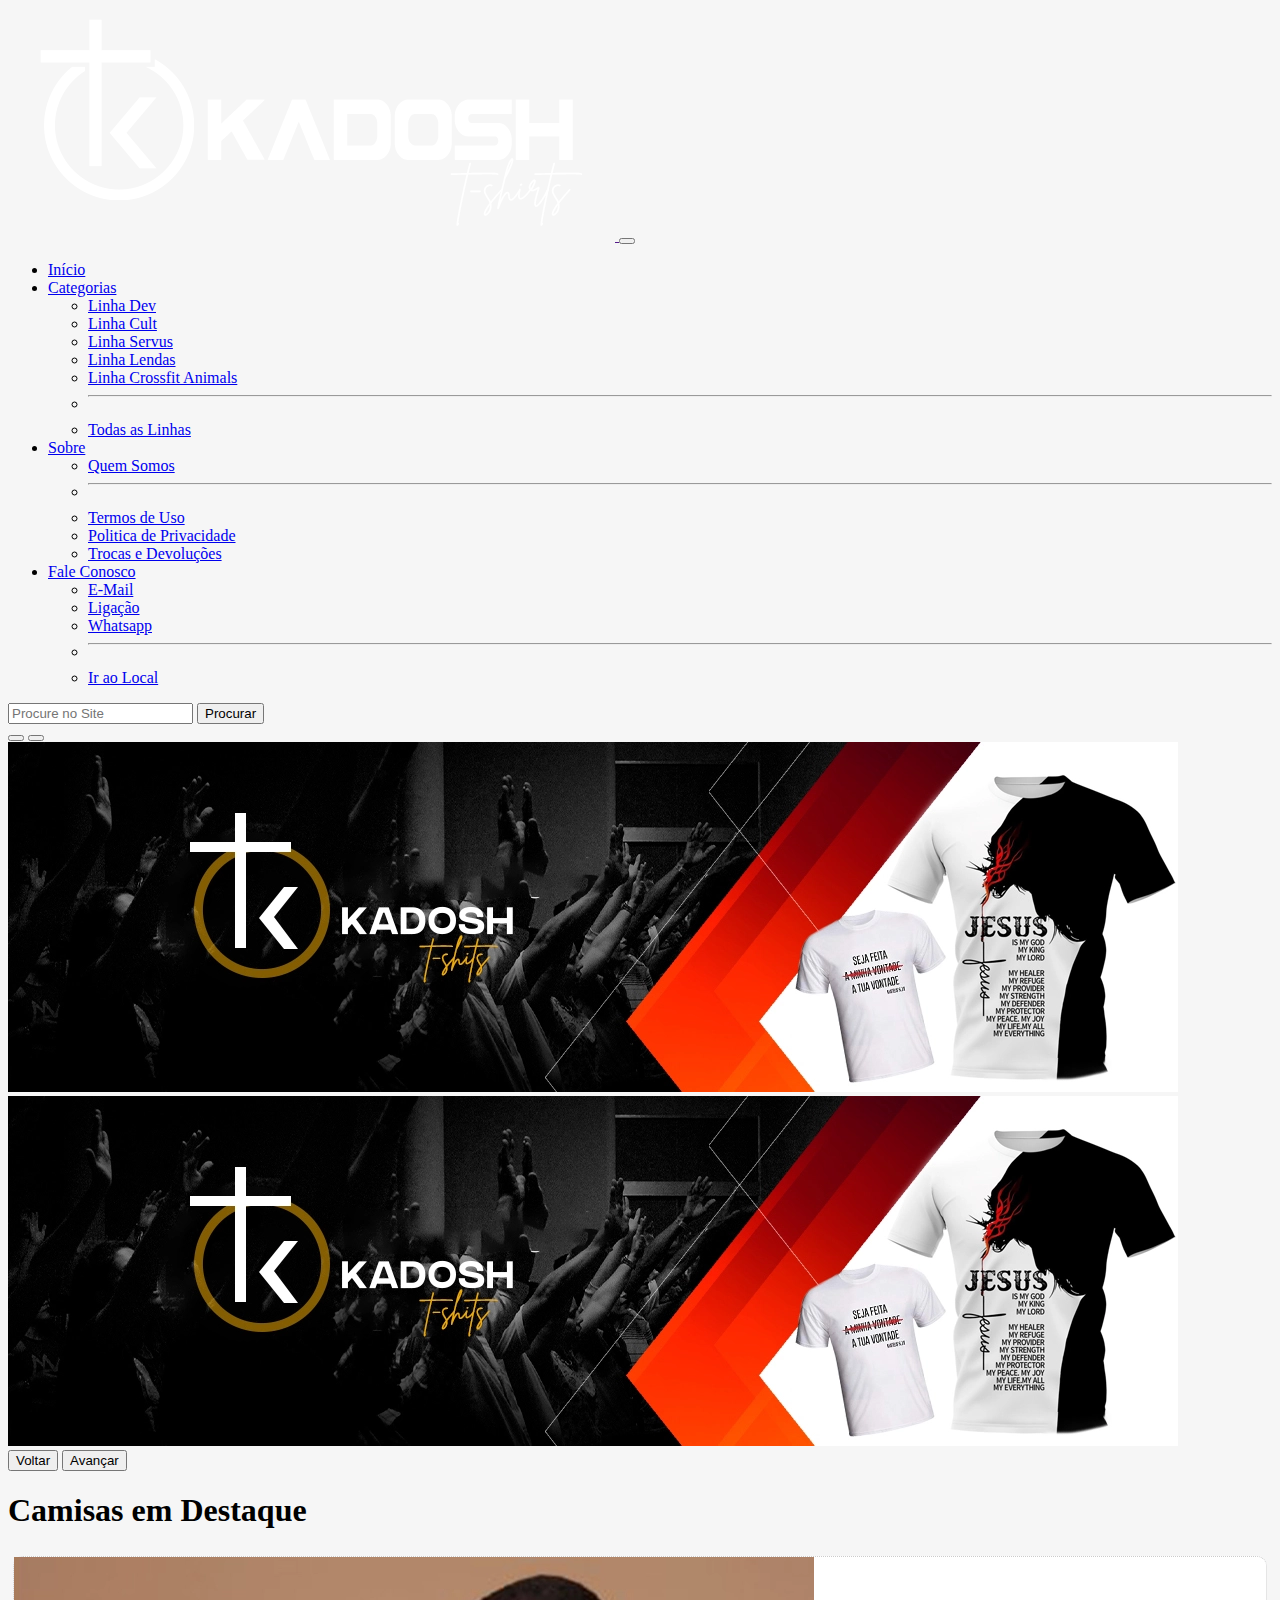
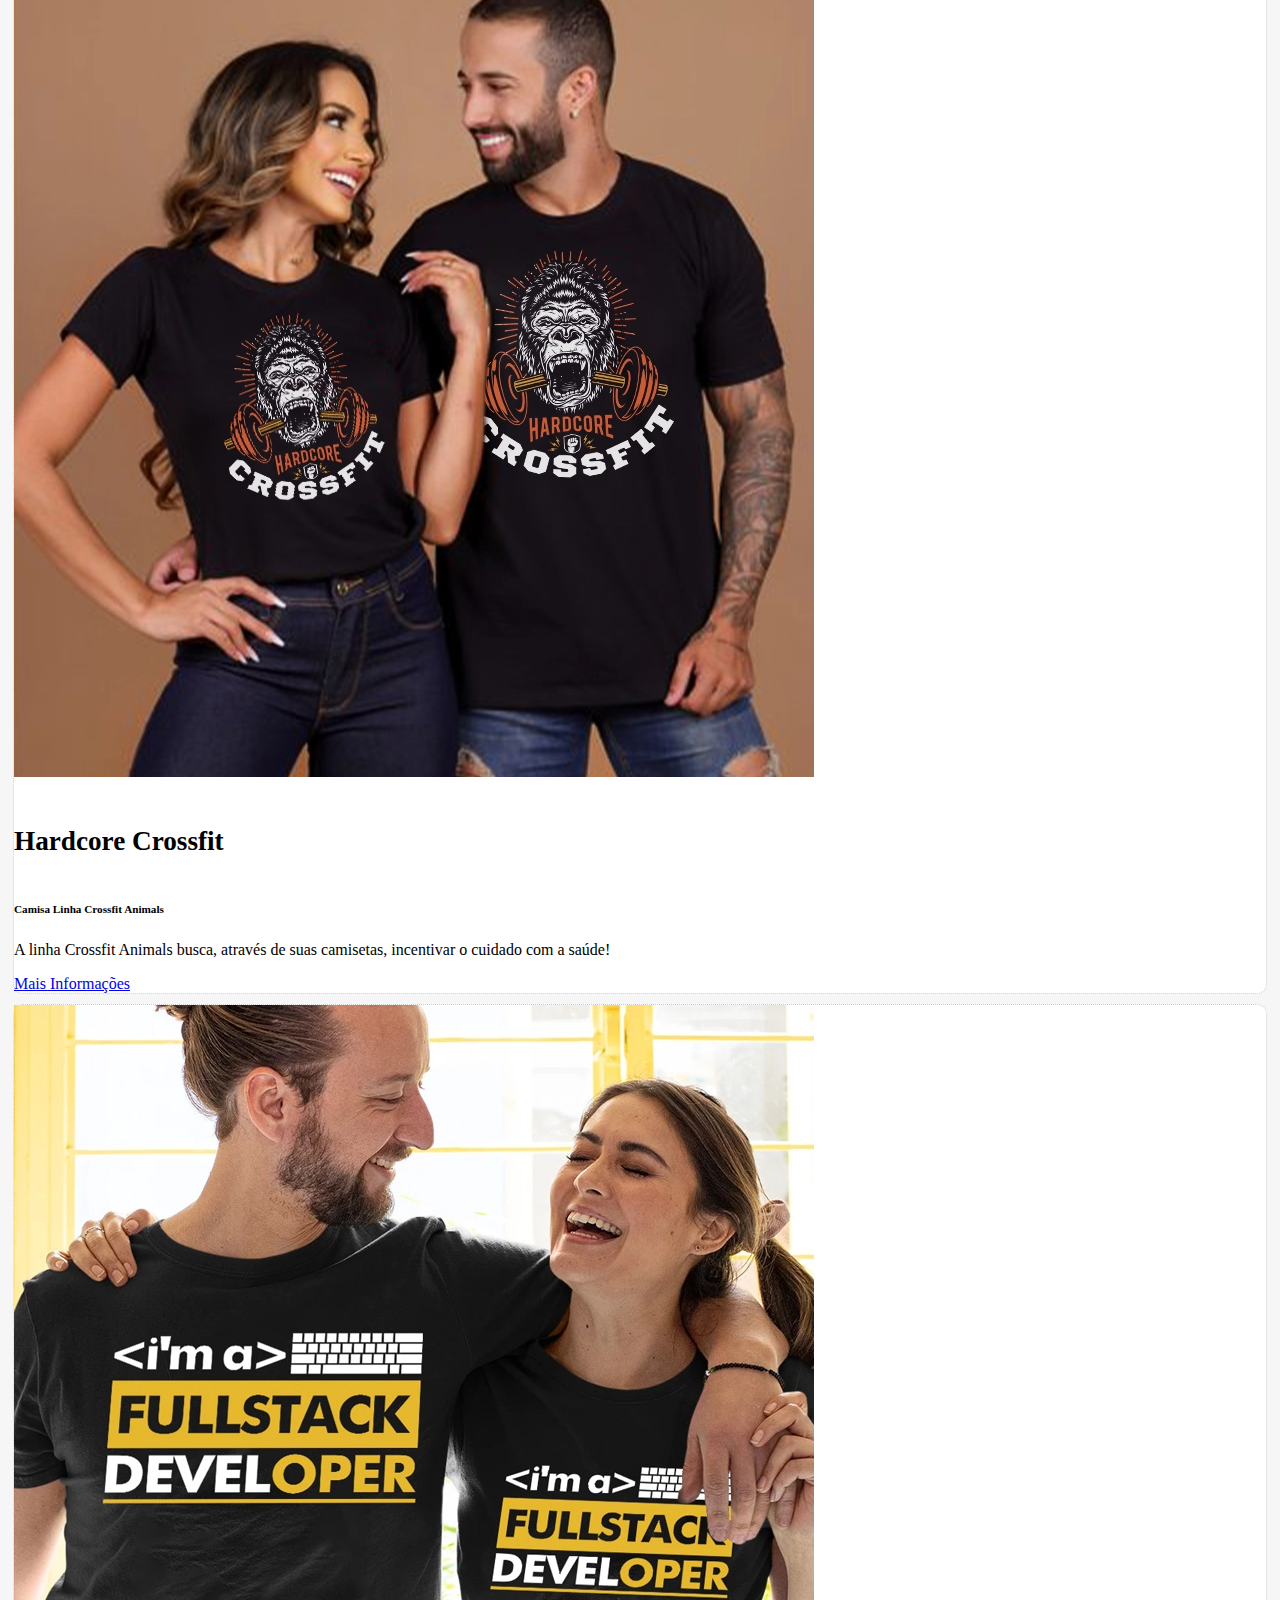
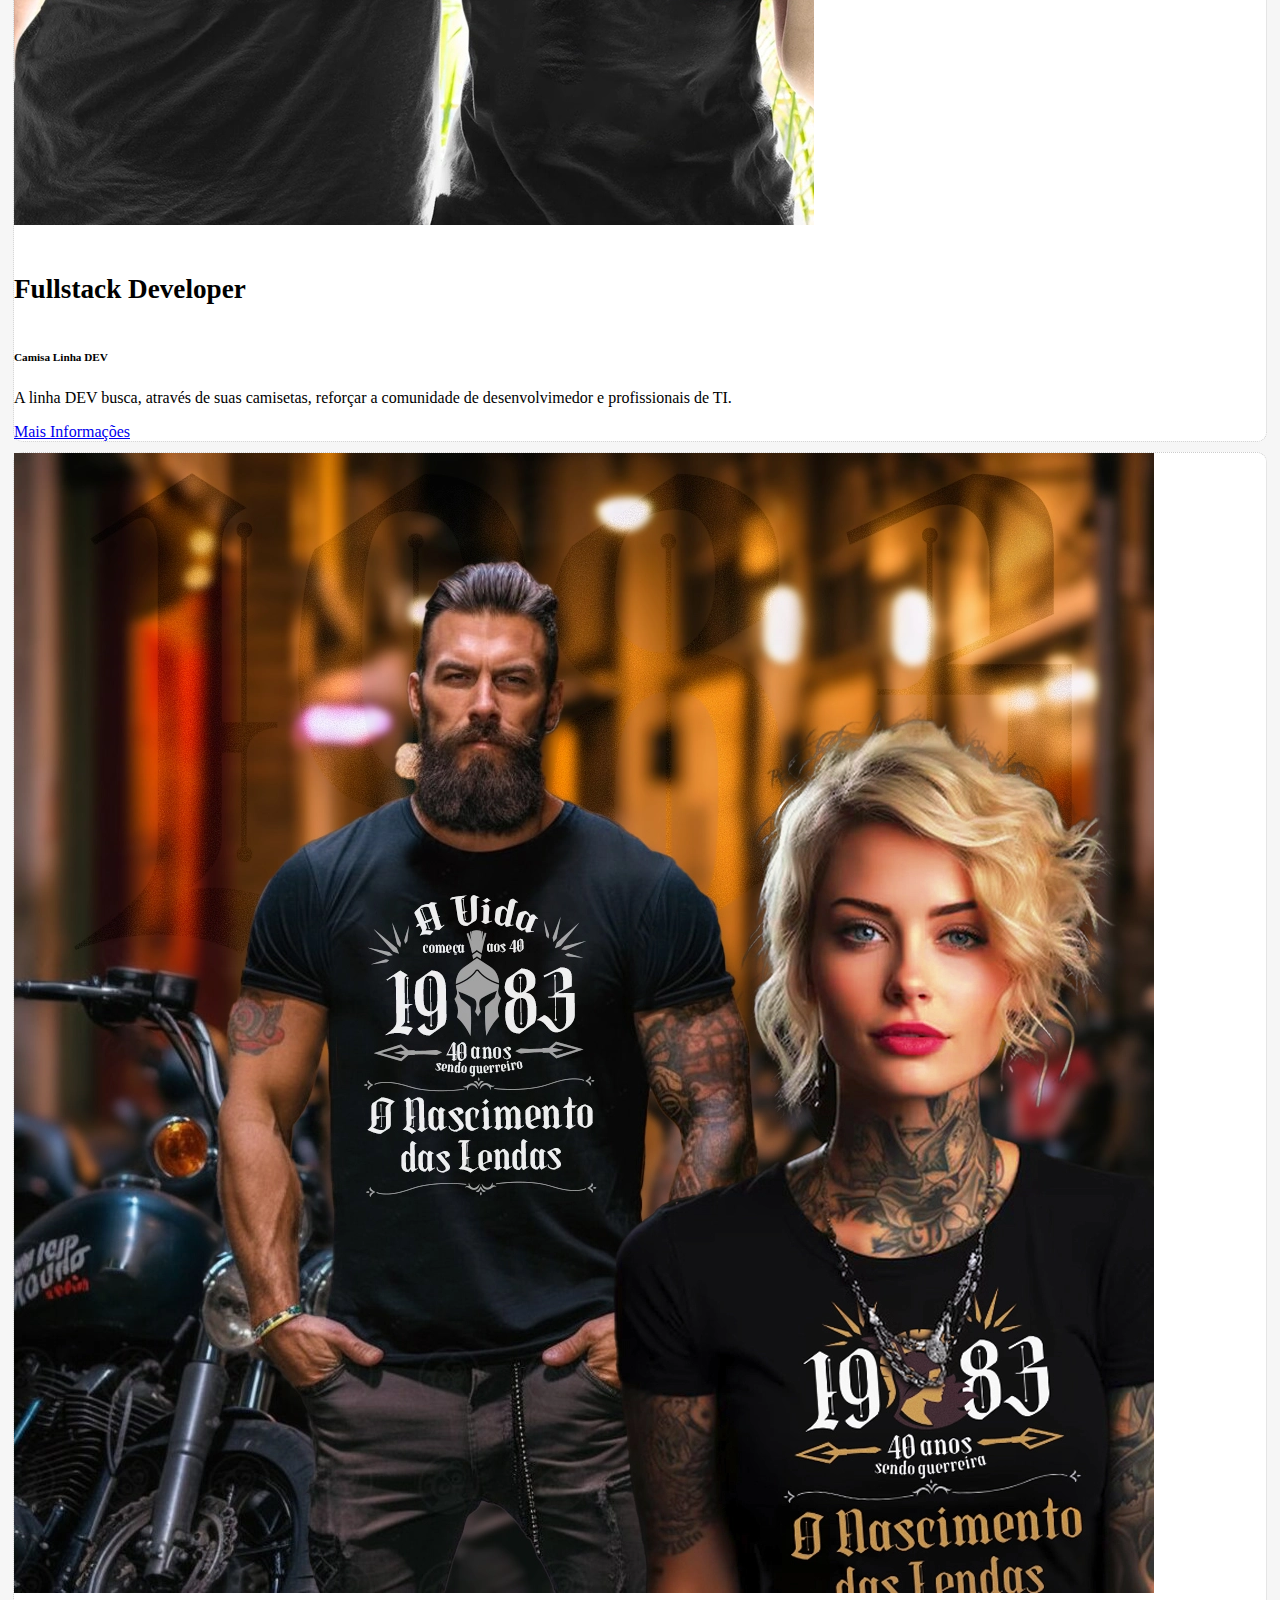
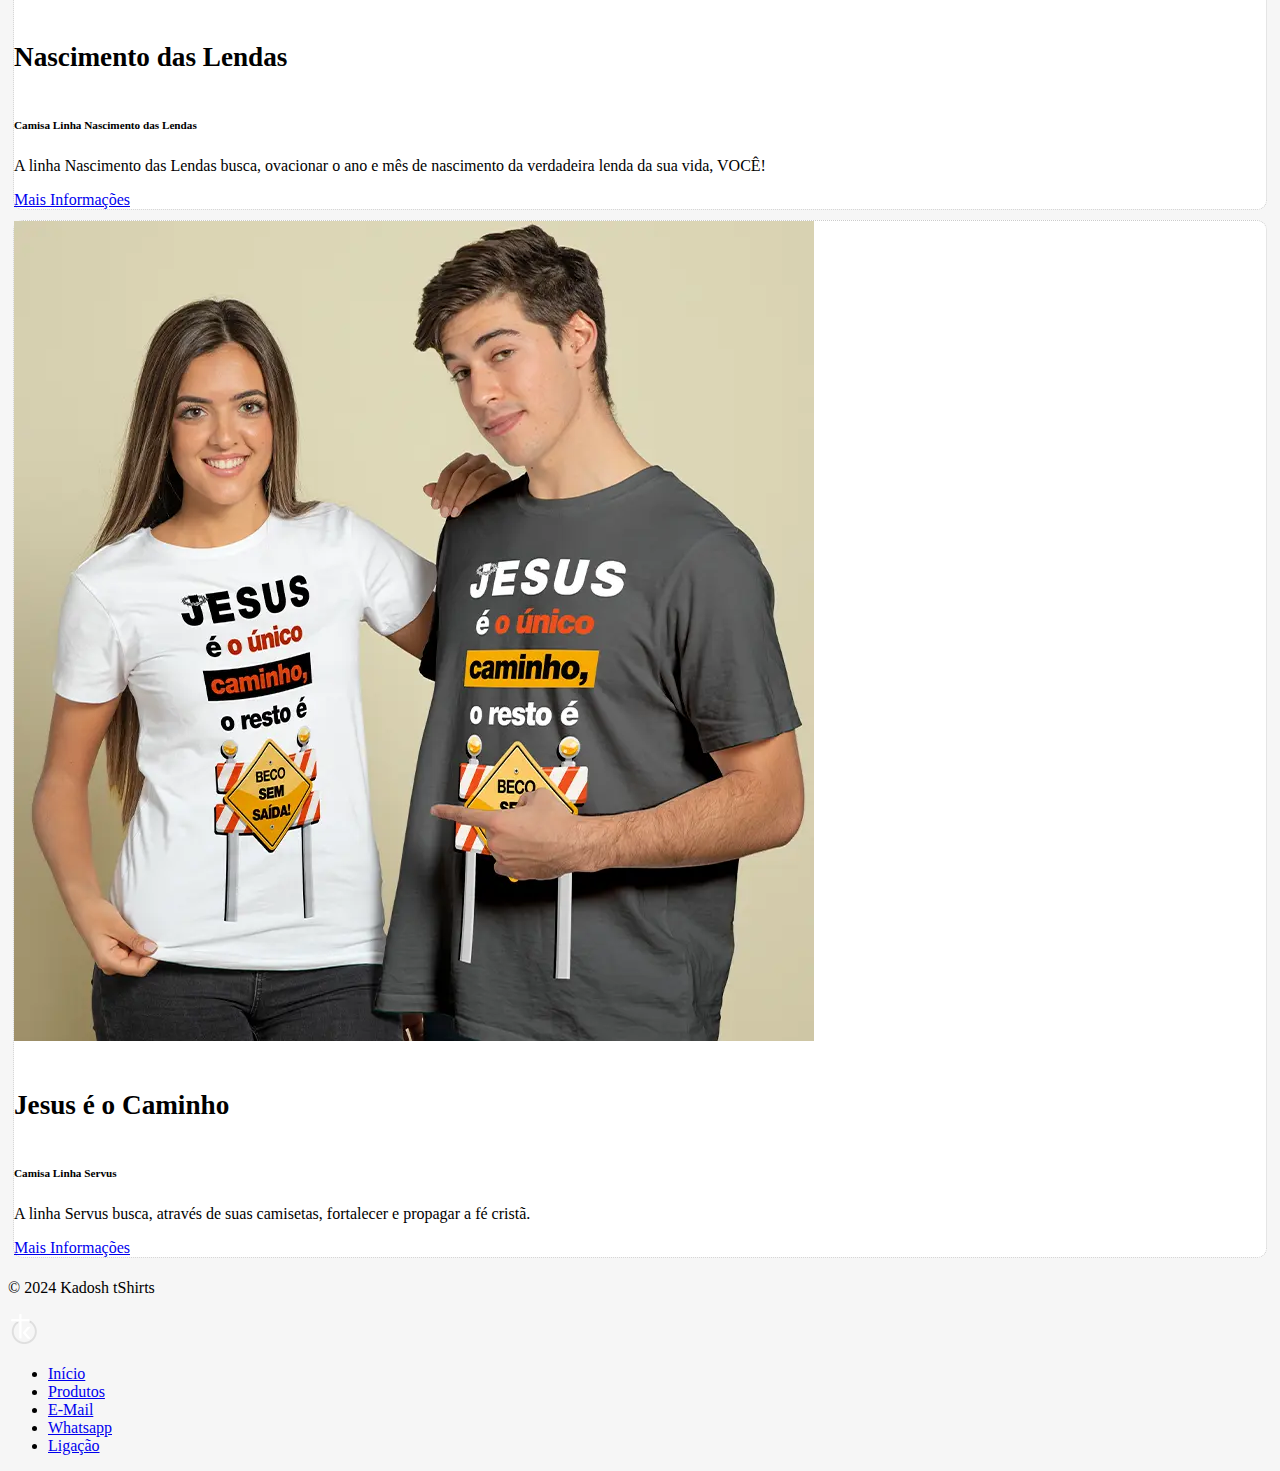
<file: index.html>
<!DOCTYPE html>
<html lang="pt-br">
    <head>
        <meta charset="UTF-8">
        <meta http-equiv="X-UA-Compatible" content="IE=edge">
        <meta name="viewport" content="width=device-width, initial-scale=1.0">
        <title>Kadosh tShirts - Camisas no seu estilo!</title>
        <link rel="shortcut icon" href="./imagens/icone-kadosh-tshirts-tons-de-cinza.png">
        <script src="./js/includes.js"></script>
        <link href="https://cdn.jsdelivr.net/npm/bootstrap@5.3.0-alpha1/dist/css/bootstrap.min.css" rel="stylesheet" integrity="sha384-GLhlTQ8iRABdZLl6O3oVMWSktQOp6b7In1Zl3/Jr59b6EGGoI1aFkw7cmDA6j6gD" crossorigin="anonymous">
        <link href="./css/style.css" rel="stylesheet" />
    </head>
    <body>
        <!-- Inicio da Navbar -->
        <section id="navbar-inloco"></section>
        <!-- Fim da Navbar -->

        
        <!-- início do banner -->
        <div class="row">
            <div id="carouselExampleIndicators" class="carousel slide">
                <div class="carousel-indicators">
                    <button type="button" data-bs-target="#carouselExampleIndicators" data-bs-slide-to="0" class="active" aria-current="true" aria-label="Slide 1"></button>
                    <button type="button" data-bs-target="#carouselExampleIndicators" data-bs-slide-to="1" aria-label="Slide 2"></button>
                </div>
                <div class="carousel-inner">
                    <div class="carousel-item active">
                        <img src="imagens/banner-camisas-cristas.webp" class="d-block w-100" alt="...">
                    </div>
                    <div class="carousel-item">
                        <img src="imagens/banner-camisas-cristas.webp" class="d-block w-100" alt="...">
                    </div>
                </div>
                <button class="carousel-control-prev" type="button" data-bs-target="#carouselExampleIndicators" data-bs-slide="prev">
                    <span class="carousel-control-prev-icon" aria-hidden="true"></span>
                    <span class="visually-hidden">Voltar</span>
                </button>
                <button class="carousel-control-next" type="button" data-bs-target="#carouselExampleIndicators" data-bs-slide="next">
                    <span class="carousel-control-next-icon" aria-hidden="true"></span>
                    <span class="visually-hidden">Avançar</span>
                </button>
            </div>
        </div>
        <!-- final do banner -->

        <!-- início dos produtos -->
        <div class="container">
            <div class="row">
                <h1 class="mt-5">Camisas em Destaque</h1>
            </div>
            <div class="row">
                <div class="card col-10 offset-1 col-sm-6 offset-sm-0 col-md-4 offset-md-0 col-lg-3 offset-lg-0">
                    <div class="card-body">
                        <img src="imagens/produtos/linha-crossfit/camisa-crossfit-gorila.webp" class="card-img-top cover"  alt="...">
                        <h5 class="mt-3">Hardcore Crossfit</h5>
                        <h6>Camisa Linha Crossfit Animals</h6>
                        <p class="card-text">A linha Crossfit Animals busca, através de suas camisetas, incentivar o cuidado com a saúde!</p>
                        <a href="produtos/camisas/linha-crossfit-animals/hardcore-crossfit-urso.html" class="btn btn-warning">Mais Informações</a>
                    </div>
                </div>
                <div class="card col-10 offset-1 col-sm-6 offset-sm-0 col-md-4 offset-md-0 col-lg-3 offset-lg-0">
                    <div class="card-body">
                        <img src="imagens/produtos/linha-dev/camisa-fullstack-developer.webp" class="card-img-top" alt="...">
                        <h5 class="mt-3">Fullstack Developer</h5>
                        <h6>Camisa Linha DEV</h6>
                        <p class="card-text">A linha DEV busca, através de suas camisetas, reforçar a comunidade de desenvolvimedor e profissionais de TI.</p>
                        <a href="produtos/camisas/linha-dev/fullstack-developer.html" class="btn btn-warning">Mais Informações</a>
                    </div>
                </div>
                <div class="card col-10 offset-1 col-sm-6 offset-sm-0 col-md-4 offset-md-0 col-lg-3 offset-lg-0">
                    <div class="card-body">
                        <img src="imagens/produtos/linha-lendas/camisa-nascimento-das-lendas.webp" class="card-img-top" alt="...">
                        <h5 class="mt-3">Nascimento das Lendas</h5>
                        <h6>Camisa Linha Nascimento das Lendas</h6>
                        <p class="card-text">A linha Nascimento das Lendas busca, ovacionar o ano e mês de nascimento da verdadeira lenda da sua vida, VOCÊ!</p>
                        <a href="produtos/camisas/linha-lendas/nascimento-das-lendas.html" class="btn btn-warning">Mais Informações</a>
                    </div>
                </div>
                <div class="card col-10 offset-1 col-sm-6 offset-sm-0 col-md-4 offset-md-0 col-lg-3 offset-lg-0">
                    <div class="card-body">
                        <img src="imagens/produtos/linha-servus/camisa-jesus-e-o-caminho.webp" class="card-img-top" alt="...">
                        <h5 class="mt-3">Jesus é o Caminho</h5>
                        <h6>Camisa Linha Servus</h6>
                        <p class="card-text">A linha Servus busca, através de suas camisetas, fortalecer e propagar a fé cristã.</p>
                        <a href="produtos/camisas/linha-servus/jesus-e-o-caminho.html" class="btn btn-warning">Mais Informações</a>
                    </div>
                </div>
            </div>
        </div>
        <!-- final dos produtos -->
        <!-- final dos produtos -->
        
        <!-- Inicio do Footer -->
        <section id="footer-inloco"></section>
        <!-- Fim do Footer --> 
        <script src="https://cdn.jsdelivr.net/npm/bootstrap@5.3.0-alpha1/dist/js/bootstrap.bundle.min.js" integrity="sha384-w76AqPfDkMBDXo30jS1Sgez6pr3x5MlQ1ZAGC+nuZB+EYdgRZgiwxhTBTkF7CXvN" crossorigin="anonymous"></script>
    </body>
</html>
</file>
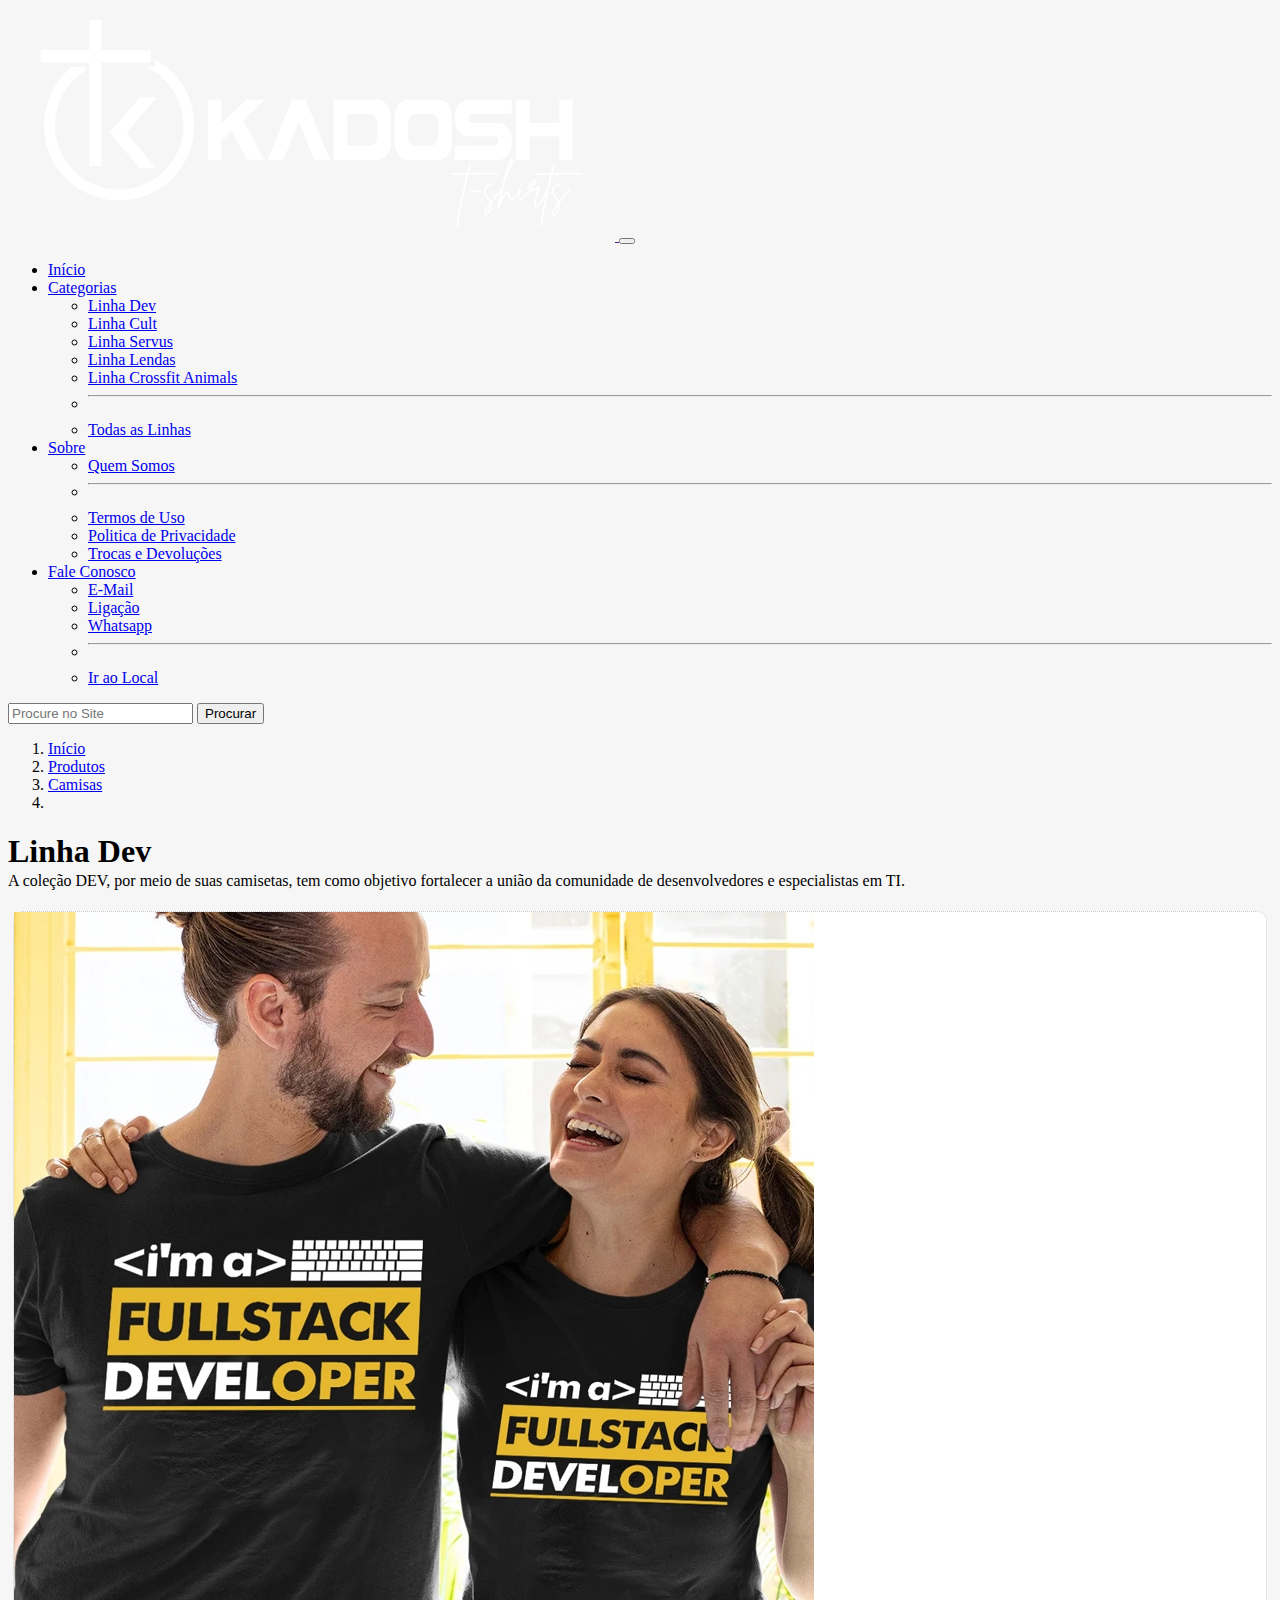
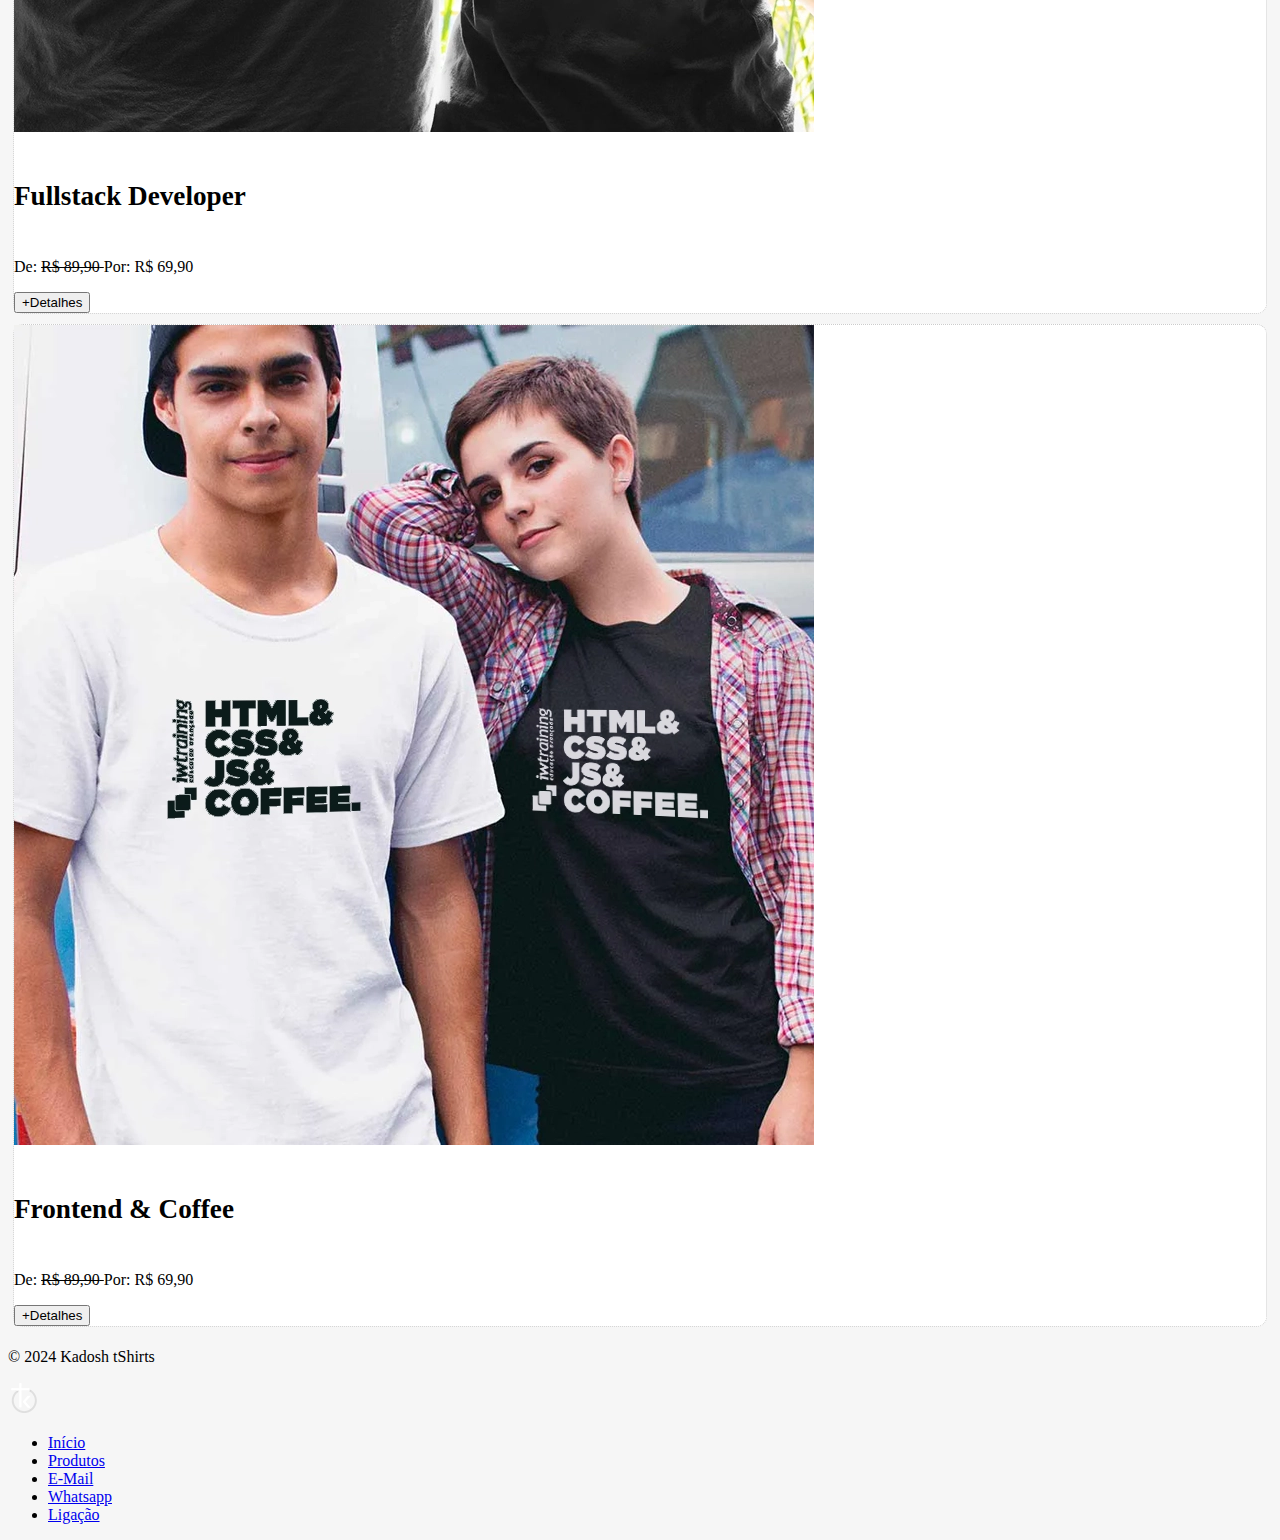
<file: produtos/linha-dev/index.html>
<!DOCTYPE html>
<html lang="en">
    <head>
        <meta charset="UTF-8">
        <meta http-equiv="X-UA-Compatible" content="IE=edge">
        <meta name="viewport" content="width=device-width, initial-scale=1.0">
        <title>Kadosh tShirts - Camisas no seu estilo!</title>
        <link rel="shortcut icon" href="./imagens/icone-kadosh-tshirts-tons-de-cinza.png">
        <script src="/js/includes.js"></script>
        <link href="https://cdn.jsdelivr.net/npm/bootstrap@5.3.0-alpha1/dist/css/bootstrap.min.css" rel="stylesheet" integrity="sha384-GLhlTQ8iRABdZLl6O3oVMWSktQOp6b7In1Zl3/Jr59b6EGGoI1aFkw7cmDA6j6gD" crossorigin="anonymous">
        <link href="/css/style.css" rel="stylesheet" />
    </head>
<body>
    <!-- Inicio da Navbar-->
    <section id="navbar-inloco"></section>
    <!-- Fim da Navbar-->
    
    <section class="container">
        <div class="row mt-5 col-10 offset-1 col-md-12 offset-md-0">
            <nav style="--bs-breadcrumb-divider: url(&quot;data:image/svg+xml,%3Csvg xmlns='http://www.w3.org/2000/svg' width='8' height='8'%3E%3Cpath d='M2.5 0L1 1.5 3.5 4 1 6.5 2.5 8l4-4-4-4z' fill='%236c757d'/%3E%3C/svg%3E&quot;);" aria-label="breadcrumb">
                <ol class="breadcrumb">
                <li class="breadcrumb-item"><a href="../../../" class="link-dark">Início</a></li>
                <li class="breadcrumb-item"><a href="../../../produtos/" class="link-dark">Produtos</a></li>
                <li class="breadcrumb-item"><a href="../../camisas/todas-as-linhas" class="link-dark">Camisas</a></li>
                <li class="breadcrumb-item"></li>
                </ol>
            </nav>
        </div>
        <div class="row">
            <h1 class=" mt-3 mb-4 col-10 offset-1 col-md-12 offset-md-0"> 
                Linha Dev
            </h1>
            <p style="margin-top: -20px ;" class="col-10 offset-1 col-md-12 offset-md-0">
                A coleção DEV, por meio de suas camisetas, tem como objetivo fortalecer a união da comunidade de desenvolvedores e especialistas em TI.
            </p>
        </div>
        <div class="row">
            <!-- início do produto (unitário) -->
            <div class="card col-10 offset-1 col-sm-6 offset-sm-0 col-md-4 offset-md-0 col-lg-3 offset-lg-0 mb-2 mb-md-5">
                <div class="card-body">
                    <img src="/imagens/produtos/linha-dev/camisa-fullstack-developer.webp" class="card-img-top cover" alt="...">
                    <h5 class="mt-3">Fullstack Developer</h5>
                    <p class="flex flex-col justify-center flex-wrap gap-1 font-semibold">
                        <span class="text-secondary">De:</span>
                        <del>
                          <span class="text-lg">R$ 89,90</span>
                        </del>
                        <span class="text-4xl font-medium mx-3"><span class="text-secondary">Por:</span> R$ 69,90</span>
                    </p>
                    <a href="camisa-fullstack-developer.html">
                        <button class="btn btn-warning col-5">+Detalhes</button>
                    </a>
                </div>
            </div>
            <!-- fim do produto (unitário) -->

            <!-- início do produto (unitário) -->
            <div class="card col-10 offset-1 col-sm-6 offset-sm-0 col-md-4 offset-md-0 col-lg-3 offset-lg-0 mb-2 mb-md-5">
                <div class="card-body">
                    <img src="/imagens/produtos/linha-dev/camisa-html-css-javascript-coffee.webp" class="card-img-top cover" alt="...">
                    <h5 class="mt-3">Frontend &amp; Coffee</h5>
                    <p class="flex flex-col justify-center flex-wrap gap-1 font-semibold">
                        <span class="text-secondary">De:</span>
                        <del>
                          <span class="text-lg">R$ 89,90</span>
                        </del>
                        <span class="text-4xl font-medium mx-3"><span class="text-secondary">Por:</span> R$ 69,90</span>
                    </p>
                    <a href="camisa-frontend-html-css-javascript-coffee.html">
                        <button class="btn btn-warning col-5">+Detalhes</button>
                    </a>
                </div>
            </div>
            <!-- fim do produto (unitário) -->
        </div>




    </section>




    <!-- Inicio do Footer -->
    <section id="footer-inloco"></section>
    <!-- Fim do Footer -->
    <script src="https://cdn.jsdelivr.net/npm/bootstrap@5.3.0-alpha1/dist/js/bootstrap.bundle.min.js" integrity="sha384-w76AqPfDkMBDXo30jS1Sgez6pr3x5MlQ1ZAGC+nuZB+EYdgRZgiwxhTBTkF7CXvN" crossorigin="anonymous"></script>
</body>
</html>
</file>
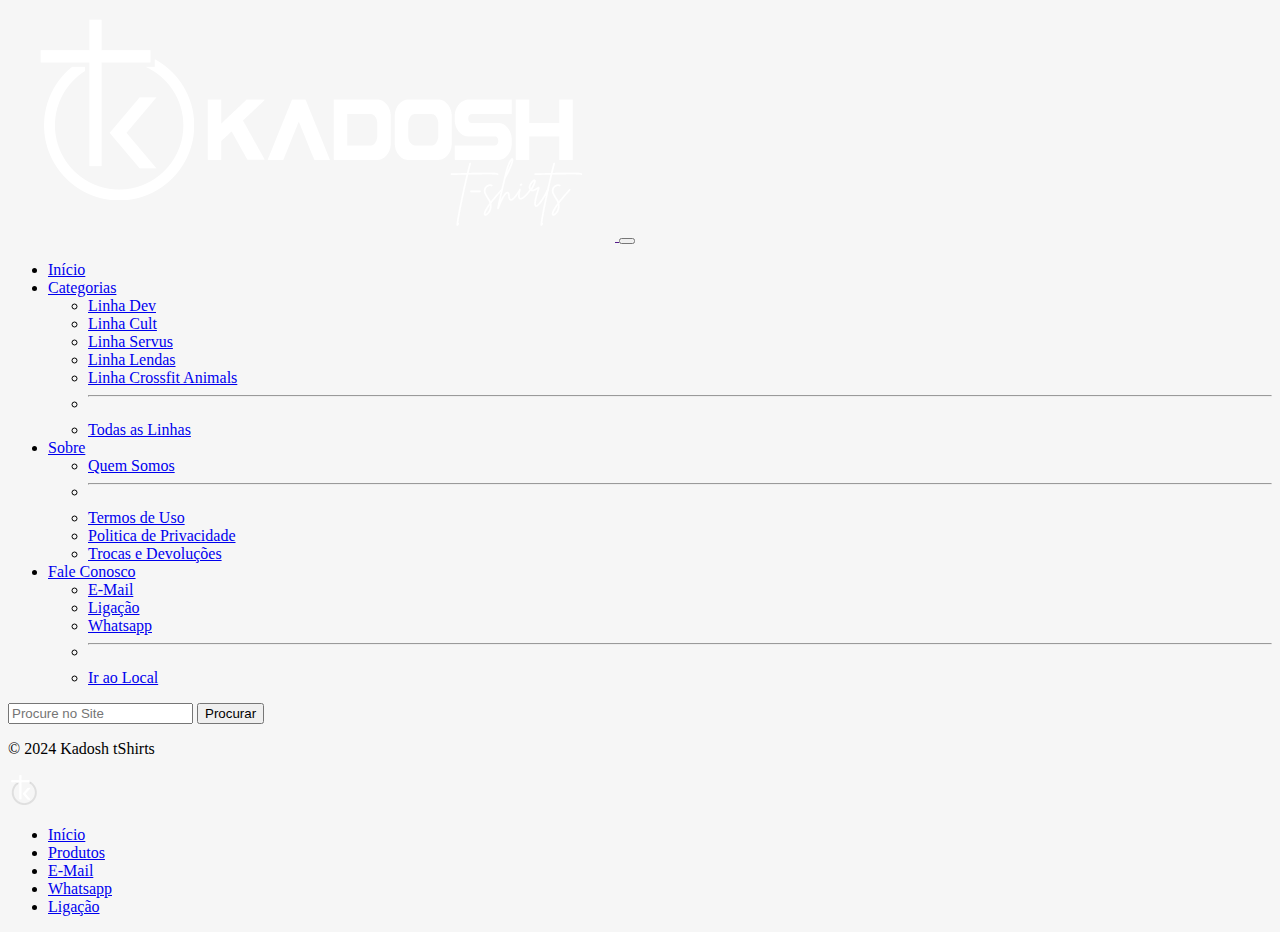
<file: detalhe-produtos.html>
<!DOCTYPE html>
<html lang="pt-br">
    <head>
        <meta charset="UTF-8">
        <meta http-equiv="X-UA-Compatible" content="IE=edge">
        <meta name="viewport" content="width=device-width, initial-scale=1.0">
        <title>Kadosh tShirts - Camisas no seu estilo!</title>
        <link rel="shortcut icon" href="./imagens/icone-kadosh-tshirts-tons-de-cinza.png">
        <script src="./js/includes.js"></script>
        <link href="https://cdn.jsdelivr.net/npm/bootstrap@5.3.0-alpha1/dist/css/bootstrap.min.css" rel="stylesheet" integrity="sha384-GLhlTQ8iRABdZLl6O3oVMWSktQOp6b7In1Zl3/Jr59b6EGGoI1aFkw7cmDA6j6gD" crossorigin="anonymous">
        <link href="./css/style.css" rel="stylesheet" />
    </head>
    <body>
        <!-- Inicio da Navbar -->
        <section id="navbar-inloco"></section>
        <!-- Fim da Navbar -->
    
        <!-- Inicio do Footer -->
        <section id="footer-inloco"></section>
        <!-- Fim do Footer --> 
        <script src="https://cdn.jsdelivr.net/npm/bootstrap@5.3.0-alpha1/dist/js/bootstrap.bundle.min.js" integrity="sha384-w76AqPfDkMBDXo30jS1Sgez6pr3x5MlQ1ZAGC+nuZB+EYdgRZgiwxhTBTkF7CXvN" crossorigin="anonymous"></script>
    </body>
</html>
</file>
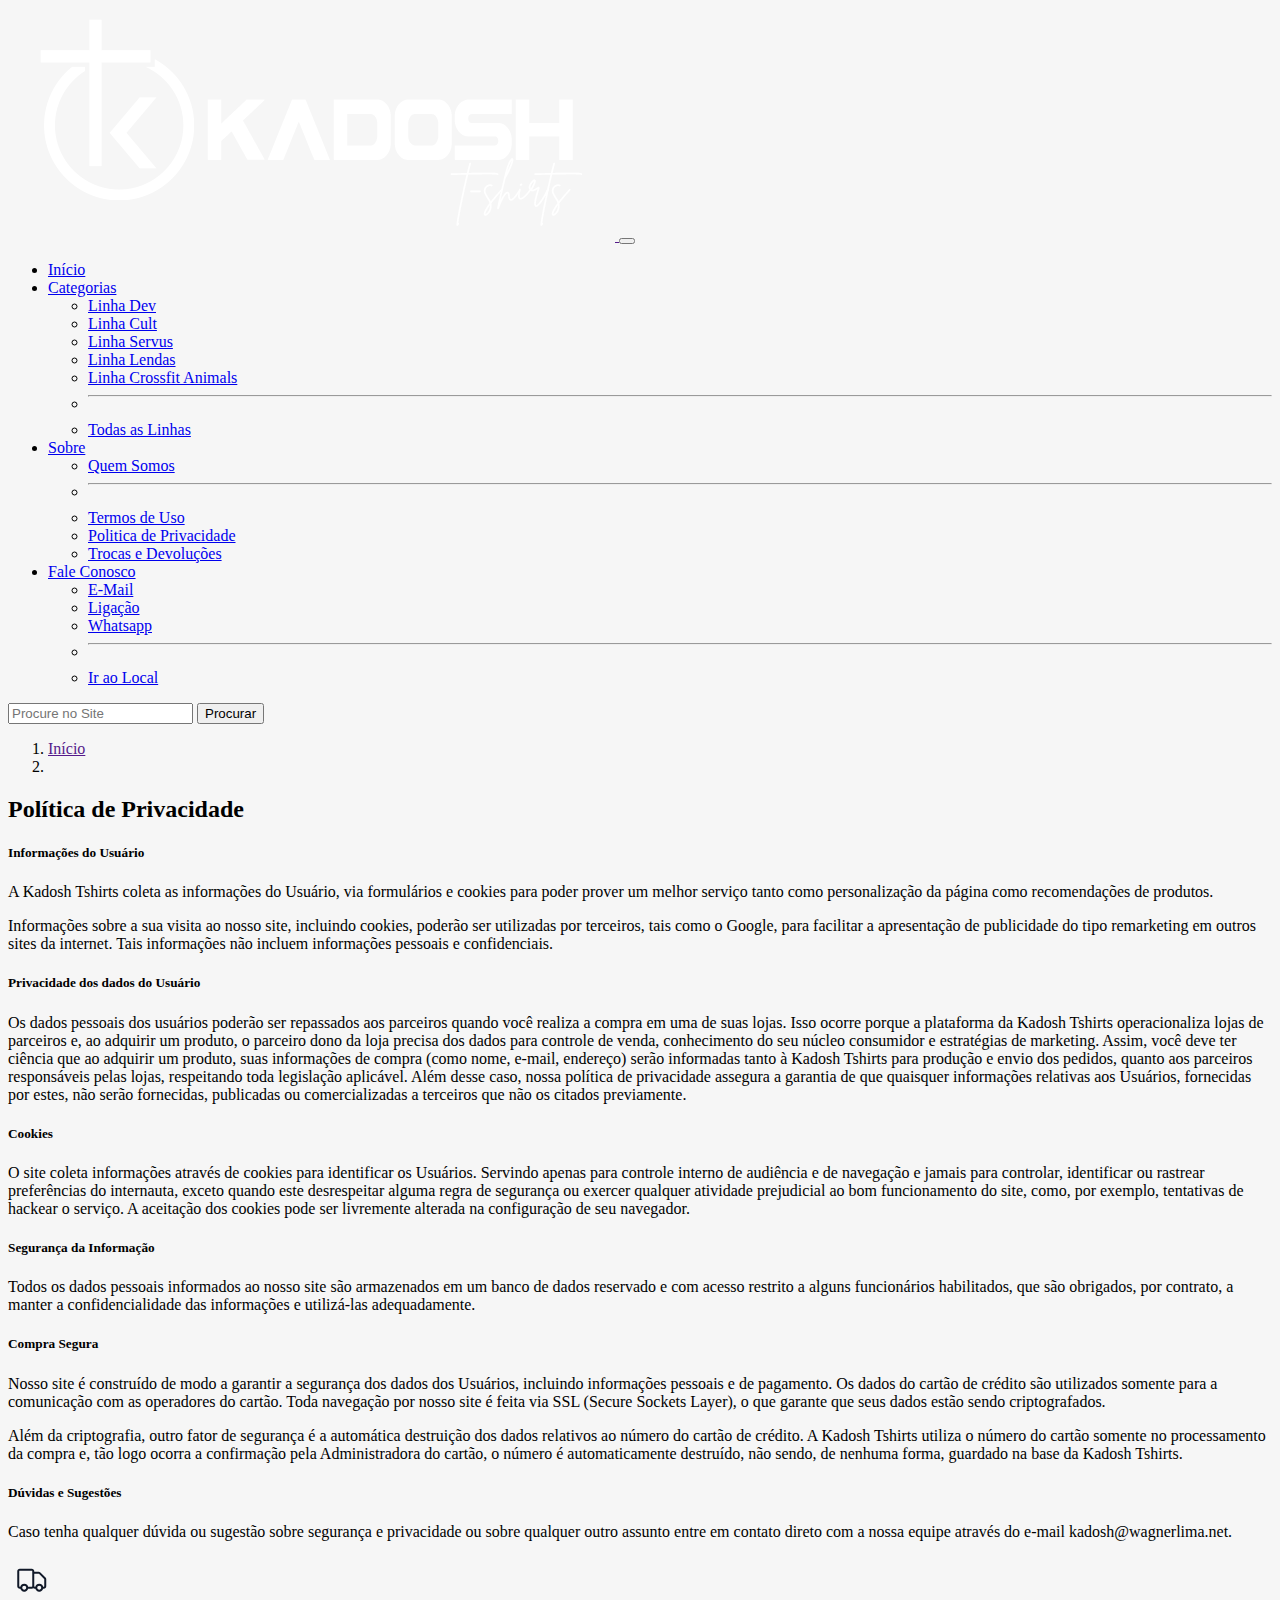
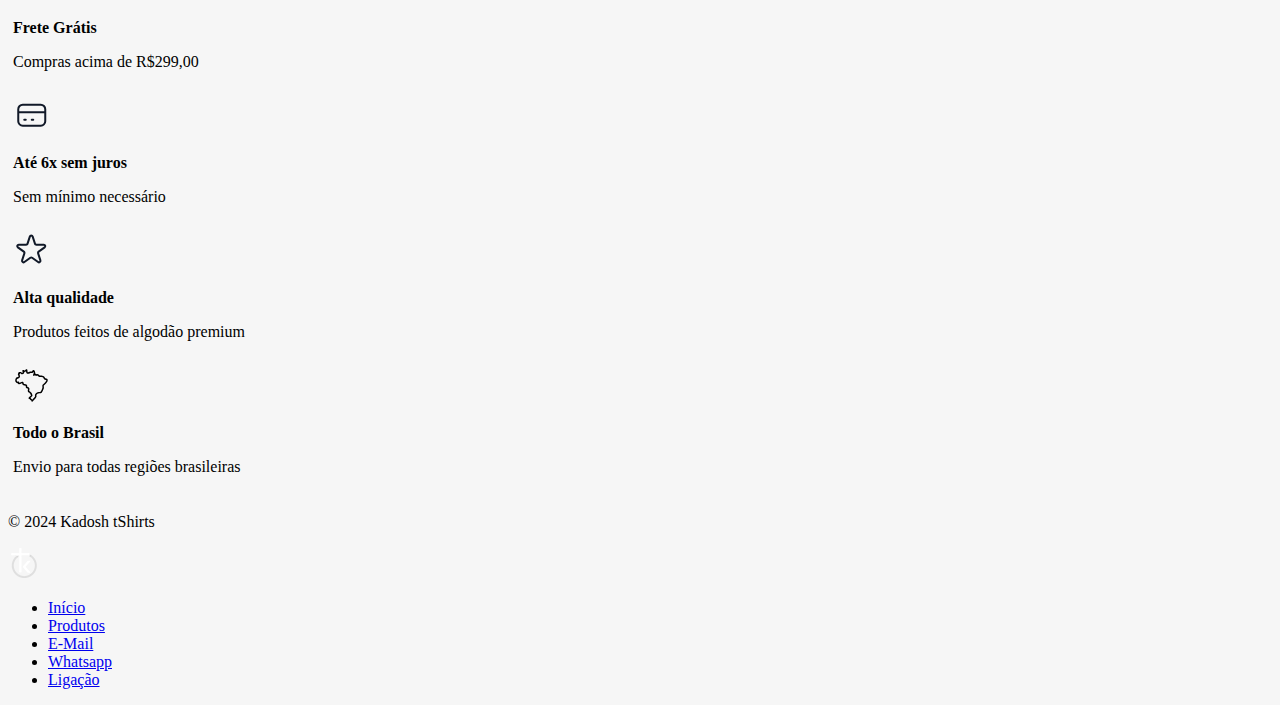
<file: politicas-de-privacidade.html>
<!DOCTYPE html>
<html lang="en">
    <head>
        <meta charset="UTF-8">
        <meta http-equiv="X-UA-Compatible" content="IE=edge">
        <meta name="viewport" content="width=device-width, initial-scale=1.0">
        <title>Kadosh tShirts - Camisas no seu estilo!</title>
        <link rel="shortcut icon" href="./imagens/icone-kadosh-tshirts-tons-de-cinza.png">
        <script src="./js/includes.js"></script>
        <link href="https://cdn.jsdelivr.net/npm/bootstrap@5.3.0-alpha1/dist/css/bootstrap.min.css" rel="stylesheet" integrity="sha384-GLhlTQ8iRABdZLl6O3oVMWSktQOp6b7In1Zl3/Jr59b6EGGoI1aFkw7cmDA6j6gD" crossorigin="anonymous">
        <link href="./css/style.css" rel="stylesheet" />
    </head>
<body>

    <!-- Inicio da Navbar -->
    <section id="navbar-inloco"></section>
    <!-- Fim da Navbar -->
    
    <!-- início do produto -->
    <section class="container bg-white py-4 px-4">
        <div class="row py-2">
          <!-- início da ala de dados -->
          <section class="dados col-12 mt-4 mt-md-0">
            <!-- início do mapa de links -->
            <nav style="--bs-breadcrumb-divider: url(&quot;data:image/svg+xml,%3Csvg xmlns='http://www.w3.org/2000/svg' width='8' height='8'%3E%3Cpath d='M2.5 0L1 1.5 3.5 4 1 6.5 2.5 8l4-4-4-4z' fill='%236c757d'/%3E%3C/svg%3E&quot;);" aria-label="breadcrumb">
              <ol class="breadcrumb">
                <li class="breadcrumb-item"><a href="" class="link-dark">Início</a></li>
                <li class="breadcrumb-item"></li>
              </ol>
            </nav>
            <!-- fim do mapa de links -->
  
            <!-- início do título e valores -->
            <h2 class="font-medium text-2xl leading-6">Política de Privacidade</h2>
            <h5 class="font-medium text-2xl leading-6">Informações do Usuário</h5>
            <p class="text-secondary">A Kadosh Tshirts coleta as informações do Usuário, via formulários e cookies para poder prover um melhor serviço tanto como personalização da página como recomendações de produtos.</p>
            <p class="text-secondary">Informações sobre a sua visita ao nosso site, incluindo cookies, poderão ser utilizadas por terceiros, tais como o Google, para facilitar a apresentação de publicidade do tipo remarketing em outros sites da internet. Tais informações não incluem informações pessoais e confidenciais.</p>
  
            <h5 class="font-medium text-2xl leading-6">Privacidade dos dados do Usuário</h5>
            <p class="text-secondary">Os dados pessoais dos usuários poderão ser repassados aos parceiros quando você realiza a compra em uma de suas lojas. Isso ocorre porque a plataforma da Kadosh Tshirts operacionaliza lojas de parceiros e, ao adquirir um produto, o parceiro dono da loja precisa dos dados para controle de venda, conhecimento do seu núcleo consumidor e estratégias de marketing. Assim, você deve ter ciência que ao adquirir um produto, suas informações de compra (como nome, e-mail, endereço) serão informadas tanto à Kadosh Tshirts para produção e envio dos pedidos, quanto aos parceiros responsáveis pelas lojas, respeitando toda legislação aplicável. Além desse caso, nossa política de privacidade assegura a garantia de que quaisquer informações relativas aos Usuários, fornecidas por estes, não serão fornecidas, publicadas ou comercializadas a terceiros que não os citados previamente.</p>
  
            <h5 class="font-medium text-2xl leading-6">Cookies</h5>
            <p class="text-secondary">O site coleta informações através de cookies para identificar os Usuários. Servindo apenas para controle interno de audiência e de navegação e jamais para controlar, identificar ou rastrear preferências do internauta, exceto quando este desrespeitar alguma regra de segurança ou exercer qualquer atividade prejudicial ao bom funcionamento do site, como, por exemplo, tentativas de hackear o serviço. A aceitação dos cookies pode ser livremente alterada na configuração de seu navegador.</p>
  
            <h5 class="font-medium text-2xl leading-6">Segurança da Informação</h5>
            <p class="text-secondary">Todos os dados pessoais informados ao nosso site são armazenados em um banco de dados reservado e com acesso restrito a alguns funcionários habilitados, que são obrigados, por contrato, a manter a confidencialidade das informações e utilizá-las adequadamente.</p>
  
            <h5 class="font-medium text-2xl leading-6">Compra Segura</h5>
            <p class="text-secondary">Nosso site é construído de modo a garantir a segurança dos dados dos Usuários, incluindo informações pessoais e de pagamento. Os dados do cartão de crédito são utilizados somente para a comunicação com as operadores do cartão. Toda navegação por nosso site é feita via SSL (Secure Sockets Layer), o que garante que seus dados estão sendo criptografados.</p>
            <p class="text-secondary">Além da criptografia, outro fator de segurança é a automática destruição dos dados relativos ao número do cartão de crédito. A Kadosh Tshirts utiliza o número do cartão somente no processamento da compra e, tão logo ocorra a confirmação pela Administradora do cartão, o número é automaticamente destruído, não sendo, de nenhuma forma, guardado na base da Kadosh Tshirts.</p>
  
            <h5 class="font-medium text-2xl leading-6">Dúvidas e Sugestões</h5>
            <p class="text-secondary">Caso tenha qualquer dúvida ou sugestão sobre segurança e privacidade ou sobre qualquer outro assunto entre em contato direto com a nossa equipe através do e-mail kadosh@wagnerlima.net.</p>
            <!-- fim do título e valores -->
  
            
          </section>
          <!-- fim da ala de dados -->
  
          <!-- início das informações extras -->
          <section id="informacoesextras" class="container mt-5">
            <div class="row">
              <!-- início do frete grátis -->
              <article class="card col-6 col-md-3 text-center">
                <span class="flex justify-center">
                  <svg width="37" height="37" viewBox="0 0 37 37" fill="none" xmlns="http://www.w3.org/2000/svg">
                    <path d="M13.3713 27.812C13.9339 27.2494 14.25 26.4863 14.25 25.6907C14.25 24.895 13.9339 24.132 13.3713 23.5694C12.8087 23.0067 12.0456 22.6907 11.25 22.6907C10.4544 22.6907 9.69129 23.0067 9.12868 23.5694C8.56607 24.132 8.25 24.895 8.25 25.6907C8.25 26.4863 8.56607 27.2494 9.12868 27.812C9.69129 28.3746 10.4544 28.6907 11.25 28.6907C12.0456 28.6907 12.8087 28.3746 13.3713 27.812Z" stroke="#111928"></path>
                    <path d="M28.3713 27.812C28.9339 27.2494 29.25 26.4863 29.25 25.6907C29.25 24.895 28.9339 24.132 28.3713 23.5694C27.8087 23.0067 27.0456 22.6907 26.25 22.6907C25.4544 22.6907 24.6913 23.0067 24.1287 23.5694C23.5661 24.132 23.25 24.895 23.25 25.6907C23.25 26.4863 23.5661 27.2494 24.1287 27.812C24.6913 28.3746 25.4544 28.6907 26.25 28.6907C27.0456 28.6907 27.8087 28.3746 28.3713 27.812Z" stroke="#111928"></path>
                    <path d="M20.25 24.1907V9.19067C20.25 8.79285 20.092 8.41132 19.8107 8.13001C19.5294 7.84871 19.1478 7.69067 18.75 7.69067H6.75C6.35218 7.69067 5.97064 7.84871 5.68934 8.13001C5.40804 8.41132 5.25 8.79285 5.25 9.19067V24.1907C5.25 24.5885 5.40804 24.97 5.68934 25.2513C5.97064 25.5326 6.35218 25.6907 6.75 25.6907H8.25M20.25 24.1907C20.25 24.5885 20.092 24.97 19.8107 25.2513C19.5294 25.5326 19.1478 25.6907 18.75 25.6907H14.25M20.25 24.1907V12.1907C20.25 11.7928 20.408 11.4113 20.6893 11.13C20.9706 10.8487 21.3522 10.6907 21.75 10.6907H25.629C26.0268 10.6908 26.4083 10.8489 26.6895 11.1302L31.8105 16.2512C32.0918 16.5324 32.2499 16.9139 32.25 17.3117V24.1907C32.25 24.5885 32.092 24.97 31.8107 25.2513C31.5294 25.5326 31.1478 25.6907 30.75 25.6907H29.25M20.25 24.1907C20.25 24.5885 20.408 24.97 20.6893 25.2513C20.9706 25.5326 21.3522 25.6907 21.75 25.6907H23.25M8.25 25.6907C8.25 26.4863 8.56607 27.2494 9.12868 27.812C9.69129 28.3746 10.4544 28.6907 11.25 28.6907C12.0456 28.6907 12.8087 28.3746 13.3713 27.812C13.9339 27.2494 14.25 26.4863 14.25 25.6907M8.25 25.6907C8.25 24.895 8.56607 24.132 9.12868 23.5694C9.69129 23.0067 10.4544 22.6907 11.25 22.6907C12.0456 22.6907 12.8087 23.0067 13.3713 23.5694C13.9339 24.132 14.25 24.895 14.25 25.6907M29.25 25.6907C29.25 26.4863 28.9339 27.2494 28.3713 27.812C27.8087 28.3746 27.0456 28.6907 26.25 28.6907C25.4544 28.6907 24.6913 28.3746 24.1287 27.812C23.5661 27.2494 23.25 26.4863 23.25 25.6907M29.25 25.6907C29.25 24.895 28.9339 24.132 28.3713 23.5694C27.8087 23.0067 27.0456 22.6907 26.25 22.6907C25.4544 22.6907 24.6913 23.0067 24.1287 23.5694C23.5661 24.132 23.25 24.895 23.25 25.6907" stroke="#111928" stroke-width="2" stroke-linecap="round" stroke-linejoin="round"></path>
                  </svg>
                </span>
                <p class="m-0"><strong>Frete Grátis</strong></p>
                <p class="m-0">Compras acima de R$299,00</p>
              </article>
              <!-- início do frete grátis -->
  
              <!-- início do parcelamento sem juros -->
              <article class="card col-6 col-md-3 text-center">
                <span class="flex justify-center">
                  <svg width="37" height="37" viewBox="0 0 37 37" fill="none" xmlns="http://www.w3.org/2000/svg">
                    <path d="M5.25 15.1907H32.25M11.25 22.6907H12.75M18.75 22.6907H20.25M9.75 28.6907H27.75C28.9435 28.6907 30.0881 28.2166 30.932 27.3727C31.7759 26.5287 32.25 25.3841 32.25 24.1907V12.1907C32.25 10.9972 31.7759 9.85261 30.932 9.00869C30.0881 8.16478 28.9435 7.69067 27.75 7.69067H9.75C8.55653 7.69067 7.41193 8.16478 6.56802 9.00869C5.72411 9.85261 5.25 10.9972 5.25 12.1907V24.1907C5.25 25.3841 5.72411 26.5287 6.56802 27.3727C7.41193 28.2166 8.55653 28.6907 9.75 28.6907Z" stroke="#111928" stroke-width="2" stroke-linecap="round" stroke-linejoin="round"></path>
                  </svg>
                </span>
                <p class="m-0"><strong>Até 6x sem juros</strong></p>
                <p class="m-0">Sem mínimo necessário</p>
              </article>
              <!-- início do parcelamento sem juros -->
  
              <!-- início da alta qualidade -->
              <article class="card col-6 col-md-3 text-center">
                <span class="flex justify-center">
                  <svg width="37" height="37" viewBox="0 0 37 37" fill="none" xmlns="http://www.w3.org/2000/svg">
                    <path d="M19.6762 4.58117C19.2277 3.19967 17.2732 3.19967 16.8232 4.58117L14.5447 11.5922C14.4465 11.8931 14.2557 12.1554 13.9994 12.3413C13.7432 12.5272 13.4347 12.6273 13.1182 12.6272H5.74715C4.29515 12.6272 3.68915 14.4872 4.86515 15.3422L10.8292 19.6742C11.0853 19.8604 11.276 20.123 11.3738 20.4242C11.4716 20.7255 11.4716 21.05 11.3737 21.3512L9.09665 28.3622C8.64665 29.7437 10.2292 30.8942 11.4037 30.0392L17.3677 25.7072C17.624 25.5208 17.9327 25.4205 18.2497 25.4205C18.5666 25.4205 18.8753 25.5208 19.1317 25.7072L25.0957 30.0392C26.2702 30.8942 27.8527 29.7452 27.4027 28.3622L25.1257 21.3512C25.0277 21.05 25.0277 20.7255 25.1255 20.4242C25.2233 20.123 25.414 19.8604 25.6702 19.6742L31.6342 15.3422C32.8087 14.4872 32.2057 12.6272 30.7522 12.6272H23.3797C23.0633 12.6269 22.7552 12.5267 22.4993 12.3408C22.2433 12.1549 22.0527 11.8929 21.9547 11.5922L19.6762 4.58117Z" stroke="#111928" stroke-width="2" stroke-linecap="round" stroke-linejoin="round"></path>
                  </svg>
                </span>
                <p class="m-0"><strong>Alta qualidade</strong></p>
                <p class="m-0">Produtos feitos de algodão premium</p>
              </article>
              <!-- início da alta qualidade -->
  
              <!-- início do território nacional -->
              <article class="card col-6 col-md-3 text-center">
                <span class="flex justify-center"><!--?xml version="1.0" standalone="no"?-->
                  <svg version="1.0" xmlns="http://www.w3.org/2000/svg" width="37" height="37" viewBox="0 0 452.000000 452.000000" preserveAspectRatio="xMidYMid meet">
                    <g transform="translate(0.000000,452.000000) scale(0.100000,-0.100000)" fill="#000000" stroke="none">
                    <path d="M1605 4231 c-22 -10 -65 -39 -95 -65 -82 -72 -88 -73 -148 -35 -59
                      36 -109 41 -160 15 -72 -37 -82 -124 -26 -224 35 -62 36 -66 19 -78 -10 -8
                      -34 -17 -52 -20 -29 -5 -43 0 -91 33 -82 56 -116 68 -202 67 -95 0 -141 -16
                      -180 -61 -25 -28 -31 -43 -29 -73 2 -28 -3 -45 -24 -69 -40 -48 -37 -98 12
                      -197 22 -43 42 -100 46 -126 6 -41 4 -50 -17 -71 -14 -14 -51 -32 -84 -41
                      -116 -33 -149 -49 -200 -100 -43 -42 -56 -64 -75 -126 -30 -97 -33 -249 -6
                      -326 37 -107 137 -183 244 -187 51 -2 55 -4 60 -30 7 -36 64 -84 109 -93 79
                      -15 158 1 266 53 152 74 142 74 158 6 32 -147 97 -202 260 -218 81 -8 135 -23
                      154 -44 9 -11 15 -47 18 -107 3 -80 6 -95 30 -125 29 -40 85 -70 173 -96 71
                      -21 75 -32 51 -149 -40 -191 -1 -290 137 -348 53 -23 66 -34 86 -72 13 -24 41
                      -59 61 -78 31 -28 38 -41 42 -84 3 -34 14 -63 31 -85 l26 -34 -22 -20 c-12
                      -11 -56 -45 -98 -75 -149 -109 -213 -227 -164 -301 16 -25 61 -47 96 -47 10 0
                      49 -30 86 -67 37 -38 84 -77 104 -87 32 -17 36 -23 37 -61 1 -74 57 -126 118
                      -111 32 8 108 86 242 246 53 63 127 150 165 192 100 113 132 211 103 318 -15
                      54 -14 56 12 94 26 38 88 94 128 114 47 25 187 53 297 61 102 7 123 12 157 35
                      51 34 102 104 136 186 15 36 55 124 89 195 101 209 104 228 79 467 -8 69 -4
                      74 82 132 60 40 198 185 282 298 112 149 150 319 93 412 -26 41 -79 71 -166
                      90 -116 27 -121 30 -166 117 -74 142 -157 200 -308 220 -46 5 -105 14 -133 19
                      -28 6 -83 10 -122 10 l-71 0 -20 37 c-27 50 -85 89 -164 112 -99 29 -143 33
                      -194 21 -46 -12 -46 -12 -77 23 -17 20 -44 38 -59 42 -27 6 -28 8 -23 51 9 80
                      -50 267 -101 323 -26 28 -76 51 -112 51 -60 0 -134 -59 -176 -141 l-19 -39
                      -103 6 -102 7 -90 -48 c-74 -39 -102 -48 -157 -53 l-67 -5 -6 34 c-3 19 -10
                      86 -14 150 -9 126 -24 168 -66 187 -35 16 -53 15 -100 -7z m-5 -291 c0 -74 20
                      -136 57 -180 47 -55 85 -70 175 -70 97 1 148 13 240 61 l77 39 103 -6 c95 -5
                      106 -3 143 18 22 13 54 44 70 70 17 26 33 47 36 47 8 1 39 -109 39 -140 0 -13
                      -22 -62 -50 -109 -58 -99 -67 -158 -29 -199 50 -53 102 -48 178 18 l44 38 47
                      -49 c57 -59 99 -65 150 -21 l32 27 76 -20 c76 -19 76 -19 109 -77 49 -82 68
                      -92 183 -92 108 0 296 -20 355 -38 36 -11 43 -20 86 -100 25 -48 61 -103 80
                      -123 44 -45 117 -80 202 -95 37 -7 67 -18 67 -24 0 -35 -35 -119 -72 -172 -81
                      -115 -201 -244 -275 -294 -125 -85 -151 -138 -137 -288 17 -197 17 -198 -68
                      -376 -42 -88 -84 -178 -93 -200 -9 -22 -26 -55 -38 -72 -21 -32 -25 -33 -89
                      -33 -37 0 -111 -9 -165 -19 -204 -40 -311 -101 -402 -232 -58 -82 -69 -123
                      -52 -194 25 -105 25 -108 -11 -153 -63 -78 -279 -332 -283 -332 -16 0 -128 76
                      -155 106 -19 20 -49 52 -67 71 l-32 34 95 70 c119 89 157 146 151 226 -2 36
                      -12 64 -30 91 -16 23 -27 52 -27 73 -1 48 -33 113 -70 141 -18 12 -47 46 -65
                      74 -39 60 -79 93 -152 124 -50 21 -53 25 -53 57 0 19 7 63 16 97 10 38 15 89
                      12 137 -5 124 -53 175 -210 224 l-57 18 1 72 c1 61 -3 80 -28 125 -16 29 -47
                      66 -68 82 -46 33 -138 63 -221 73 -33 3 -69 8 -81 10 -23 5 -38 45 -49 131
                      -12 92 -64 144 -144 144 -43 0 -179 -45 -273 -91 -105 -50 -114 -50 -121 3 -6
                      48 -33 88 -71 107 -25 11 -35 10 -83 -8 -68 -26 -65 -26 -102 4 -43 37 -58
                      112 -42 203 18 101 38 128 108 147 124 35 153 47 198 87 56 49 85 104 92 172
                      6 58 -15 153 -48 218 l-21 42 25 18 c27 20 53 80 42 98 -15 25 54 7 100 -26
                      69 -49 109 -64 169 -64 81 0 144 26 203 85 64 65 78 117 48 187 -6 16 -3 17
                      24 12 45 -9 93 3 142 36 24 16 47 26 51 24 4 -3 8 -23 8 -44z"></path>
                    </g>
                  </svg>
                </span>
                <p class="m-0"><strong>Todo o Brasil</strong></p>
                <p class="m-0">Envio para todas regiões brasileiras</p>
                </article></div>
              
              <!-- início do território nacional -->
          </section>
          <!-- fim das informações extras -->
  
          
      </div></section>
      <!-- final do produto -->

      
      <!-- Inicio do Footer -->
      <section id="footer-inloco"></section>
      <!-- Fim do Footer -->


      
      <script src="https://cdn.jsdelivr.net/npm/bootstrap@5.3.0-alpha1/dist/js/bootstrap.bundle.min.js" integrity="sha384-w76AqPfDkMBDXo30jS1Sgez6pr3x5MlQ1ZAGC+nuZB+EYdgRZgiwxhTBTkF7CXvN" crossorigin="anonymous"></script>
  </body>
</html>
</file>
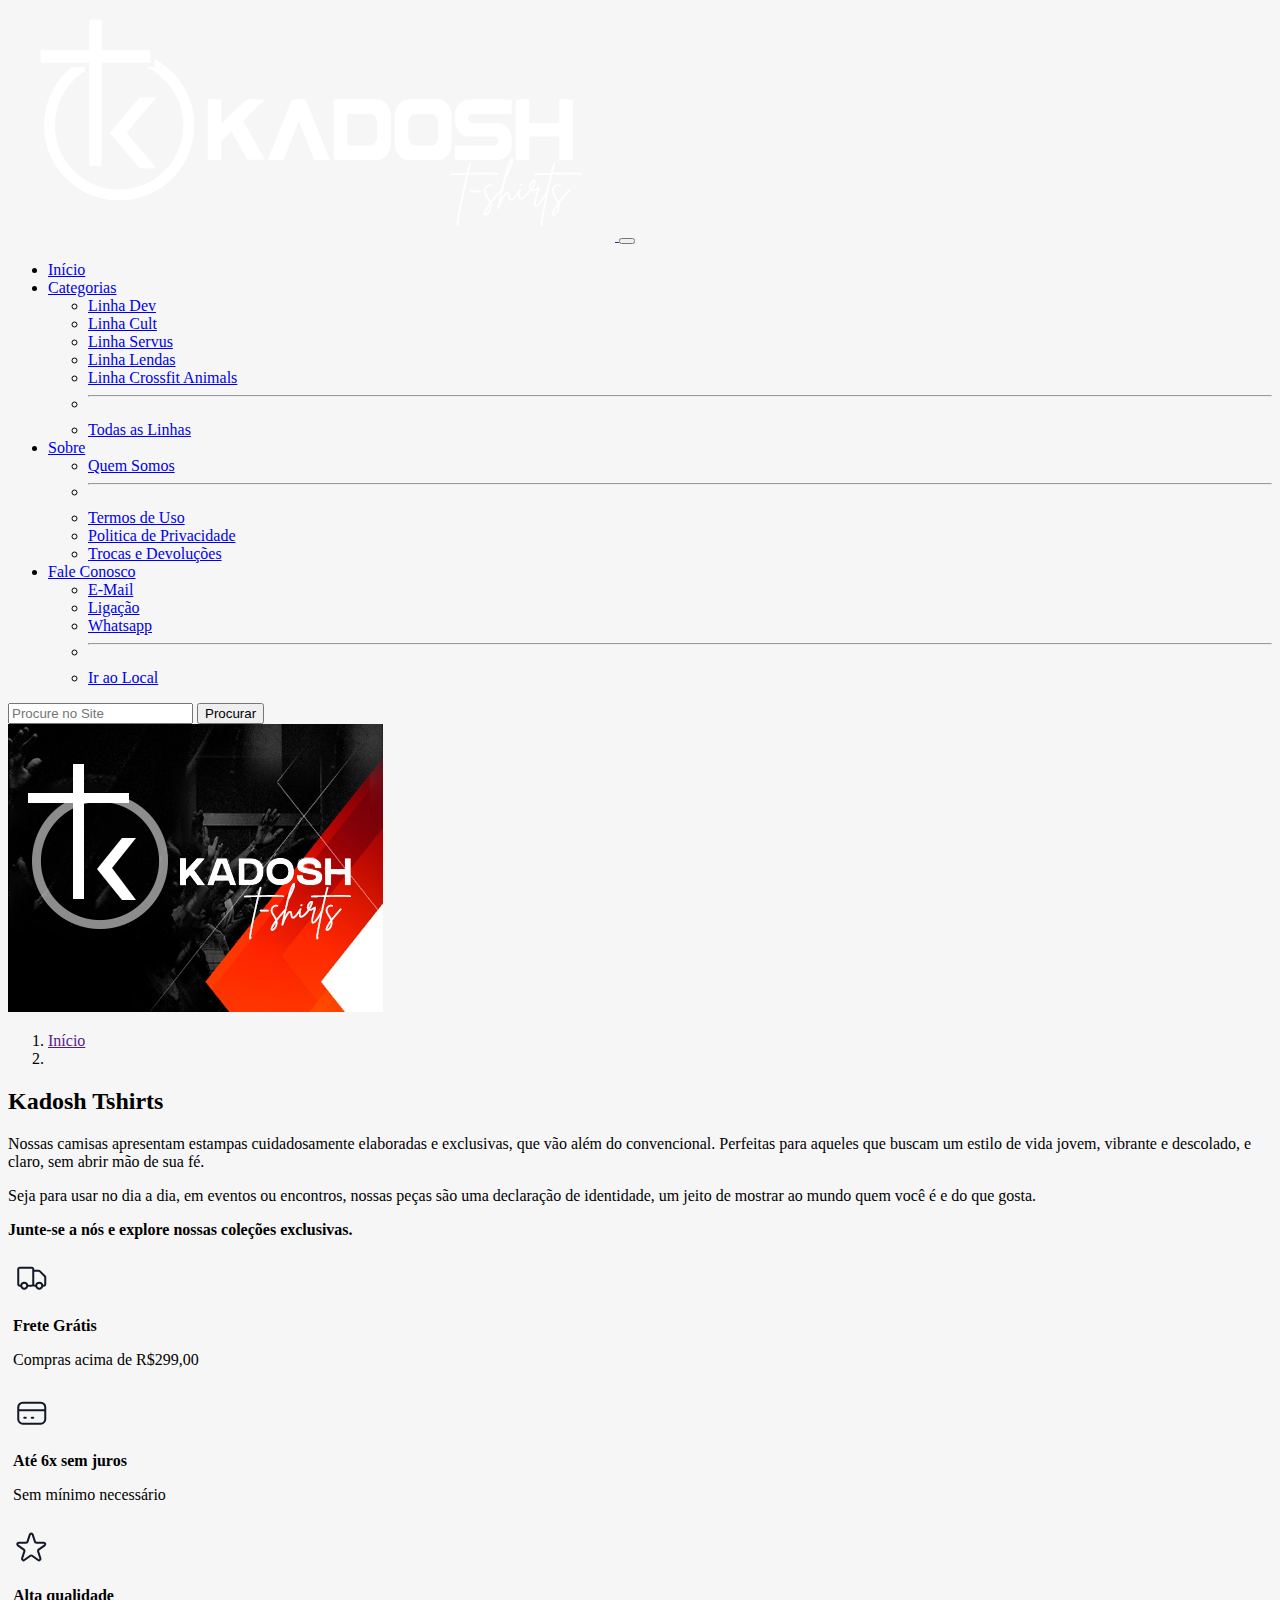
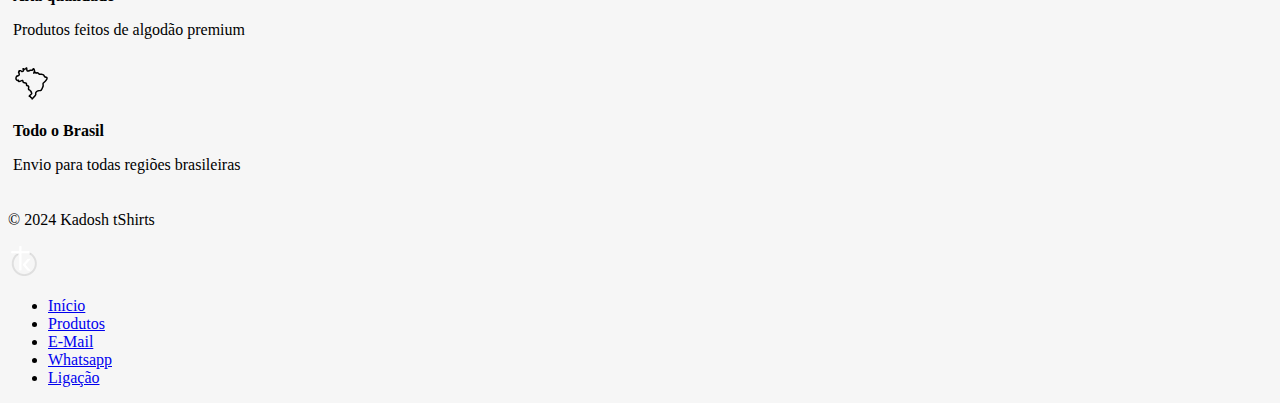
<file: quem-somos.html>
<!DOCTYPE html>
<html lang="en">
    <head>
        <meta charset="UTF-8">
        <meta http-equiv="X-UA-Compatible" content="IE=edge">
        <meta name="viewport" content="width=device-width, initial-scale=1.0">
        <title>Kadosh tShirts - Camisas no seu estilo!</title>
        <link rel="shortcut icon" href="./imagens/icone-kadosh-tshirts-tons-de-cinza.png">
        <script src="./js/includes.js"></script>
        <link href="https://cdn.jsdelivr.net/npm/bootstrap@5.3.0-alpha1/dist/css/bootstrap.min.css" rel="stylesheet" integrity="sha384-GLhlTQ8iRABdZLl6O3oVMWSktQOp6b7In1Zl3/Jr59b6EGGoI1aFkw7cmDA6j6gD" crossorigin="anonymous">
        <link href="./css/style.css" rel="stylesheet" />
    </head>
<body>
    
    <!-- Inicio da Navbar -->
    <section id="navbar-inloco"></section>
    <!-- Fim da Navbar -->
    
    <!-- início do produto -->
    <section class="container bg-white py-4 px-4">
      <div class="row py-2">
        <!-- início do logotipo -->
        <img src="imagens/a-marca-kadosh-tshirts.jpg" class="col-12 offset-0 col-md-4 offset-md-1">
        <!-- fim do logotipo -->

        <!-- início da ala de dados -->
        <section class="dados col-12 col-md-6 mt-4 mt-md-0">
          <!-- início do mapa de links -->
          <nav style="--bs-breadcrumb-divider: url(&quot;data:image/svg+xml,%3Csvg xmlns='http://www.w3.org/2000/svg' width='8' height='8'%3E%3Cpath d='M2.5 0L1 1.5 3.5 4 1 6.5 2.5 8l4-4-4-4z' fill='%236c757d'/%3E%3C/svg%3E&quot;);" aria-label="breadcrumb">
            <ol class="breadcrumb">
              <li class="breadcrumb-item"><a href="" class="link-dark">Início</a></li>
              <li class="breadcrumb-item"></li>
            </ol>
          </nav>
          <!-- fim do mapa de links -->

          <!-- início do título e valores -->
          <h2 class="font-medium text-2xl leading-6">Kadosh Tshirts</h2>
          <p class="text-secondary">Nossas camisas apresentam estampas cuidadosamente elaboradas e exclusivas, que vão além do convencional. Perfeitas para aqueles que buscam um estilo de vida jovem, vibrante e descolado, e claro, sem abrir mão de sua fé. </p>
          <p class="text-secondary">Seja para usar no dia a dia, em eventos ou encontros, nossas peças são uma declaração de identidade, um jeito de mostrar ao mundo quem você é e do que gosta.</p>
          <p class="text-secondary"><strong>Junte-se a nós e explore nossas coleções exclusivas.</strong></p>
          <!-- fim do título e valores -->

          
        </section>
        <!-- fim da ala de dados -->

        <!-- início das informações extras -->
        <section id="informacoesextras" class="container mt-5">
          <div class="row">
            <!-- início do frete grátis -->
            <article class="card col-6 col-md-3 text-center">
              <span class="flex justify-center">
                <svg width="37" height="37" viewBox="0 0 37 37" fill="none" xmlns="http://www.w3.org/2000/svg">
                  <path d="M13.3713 27.812C13.9339 27.2494 14.25 26.4863 14.25 25.6907C14.25 24.895 13.9339 24.132 13.3713 23.5694C12.8087 23.0067 12.0456 22.6907 11.25 22.6907C10.4544 22.6907 9.69129 23.0067 9.12868 23.5694C8.56607 24.132 8.25 24.895 8.25 25.6907C8.25 26.4863 8.56607 27.2494 9.12868 27.812C9.69129 28.3746 10.4544 28.6907 11.25 28.6907C12.0456 28.6907 12.8087 28.3746 13.3713 27.812Z" stroke="#111928"></path>
                  <path d="M28.3713 27.812C28.9339 27.2494 29.25 26.4863 29.25 25.6907C29.25 24.895 28.9339 24.132 28.3713 23.5694C27.8087 23.0067 27.0456 22.6907 26.25 22.6907C25.4544 22.6907 24.6913 23.0067 24.1287 23.5694C23.5661 24.132 23.25 24.895 23.25 25.6907C23.25 26.4863 23.5661 27.2494 24.1287 27.812C24.6913 28.3746 25.4544 28.6907 26.25 28.6907C27.0456 28.6907 27.8087 28.3746 28.3713 27.812Z" stroke="#111928"></path>
                  <path d="M20.25 24.1907V9.19067C20.25 8.79285 20.092 8.41132 19.8107 8.13001C19.5294 7.84871 19.1478 7.69067 18.75 7.69067H6.75C6.35218 7.69067 5.97064 7.84871 5.68934 8.13001C5.40804 8.41132 5.25 8.79285 5.25 9.19067V24.1907C5.25 24.5885 5.40804 24.97 5.68934 25.2513C5.97064 25.5326 6.35218 25.6907 6.75 25.6907H8.25M20.25 24.1907C20.25 24.5885 20.092 24.97 19.8107 25.2513C19.5294 25.5326 19.1478 25.6907 18.75 25.6907H14.25M20.25 24.1907V12.1907C20.25 11.7928 20.408 11.4113 20.6893 11.13C20.9706 10.8487 21.3522 10.6907 21.75 10.6907H25.629C26.0268 10.6908 26.4083 10.8489 26.6895 11.1302L31.8105 16.2512C32.0918 16.5324 32.2499 16.9139 32.25 17.3117V24.1907C32.25 24.5885 32.092 24.97 31.8107 25.2513C31.5294 25.5326 31.1478 25.6907 30.75 25.6907H29.25M20.25 24.1907C20.25 24.5885 20.408 24.97 20.6893 25.2513C20.9706 25.5326 21.3522 25.6907 21.75 25.6907H23.25M8.25 25.6907C8.25 26.4863 8.56607 27.2494 9.12868 27.812C9.69129 28.3746 10.4544 28.6907 11.25 28.6907C12.0456 28.6907 12.8087 28.3746 13.3713 27.812C13.9339 27.2494 14.25 26.4863 14.25 25.6907M8.25 25.6907C8.25 24.895 8.56607 24.132 9.12868 23.5694C9.69129 23.0067 10.4544 22.6907 11.25 22.6907C12.0456 22.6907 12.8087 23.0067 13.3713 23.5694C13.9339 24.132 14.25 24.895 14.25 25.6907M29.25 25.6907C29.25 26.4863 28.9339 27.2494 28.3713 27.812C27.8087 28.3746 27.0456 28.6907 26.25 28.6907C25.4544 28.6907 24.6913 28.3746 24.1287 27.812C23.5661 27.2494 23.25 26.4863 23.25 25.6907M29.25 25.6907C29.25 24.895 28.9339 24.132 28.3713 23.5694C27.8087 23.0067 27.0456 22.6907 26.25 22.6907C25.4544 22.6907 24.6913 23.0067 24.1287 23.5694C23.5661 24.132 23.25 24.895 23.25 25.6907" stroke="#111928" stroke-width="2" stroke-linecap="round" stroke-linejoin="round"></path>
                </svg>
              </span>
              <p class="m-0"><strong>Frete Grátis</strong></p>
              <p class="m-0">Compras acima de R$299,00</p>
            </article>
            <!-- início do frete grátis -->

            <!-- início do parcelamento sem juros -->
            <article class="card col-6 col-md-3 text-center">
              <span class="flex justify-center">
                <svg width="37" height="37" viewBox="0 0 37 37" fill="none" xmlns="http://www.w3.org/2000/svg">
                  <path d="M5.25 15.1907H32.25M11.25 22.6907H12.75M18.75 22.6907H20.25M9.75 28.6907H27.75C28.9435 28.6907 30.0881 28.2166 30.932 27.3727C31.7759 26.5287 32.25 25.3841 32.25 24.1907V12.1907C32.25 10.9972 31.7759 9.85261 30.932 9.00869C30.0881 8.16478 28.9435 7.69067 27.75 7.69067H9.75C8.55653 7.69067 7.41193 8.16478 6.56802 9.00869C5.72411 9.85261 5.25 10.9972 5.25 12.1907V24.1907C5.25 25.3841 5.72411 26.5287 6.56802 27.3727C7.41193 28.2166 8.55653 28.6907 9.75 28.6907Z" stroke="#111928" stroke-width="2" stroke-linecap="round" stroke-linejoin="round"></path>
                </svg>
              </span>
              <p class="m-0"><strong>Até 6x sem juros</strong></p>
              <p class="m-0">Sem mínimo necessário</p>
            </article>
            <!-- início do parcelamento sem juros -->

            <!-- início da alta qualidade -->
            <article class="card col-6 col-md-3 text-center">
              <span class="flex justify-center">
                <svg width="37" height="37" viewBox="0 0 37 37" fill="none" xmlns="http://www.w3.org/2000/svg">
                  <path d="M19.6762 4.58117C19.2277 3.19967 17.2732 3.19967 16.8232 4.58117L14.5447 11.5922C14.4465 11.8931 14.2557 12.1554 13.9994 12.3413C13.7432 12.5272 13.4347 12.6273 13.1182 12.6272H5.74715C4.29515 12.6272 3.68915 14.4872 4.86515 15.3422L10.8292 19.6742C11.0853 19.8604 11.276 20.123 11.3738 20.4242C11.4716 20.7255 11.4716 21.05 11.3737 21.3512L9.09665 28.3622C8.64665 29.7437 10.2292 30.8942 11.4037 30.0392L17.3677 25.7072C17.624 25.5208 17.9327 25.4205 18.2497 25.4205C18.5666 25.4205 18.8753 25.5208 19.1317 25.7072L25.0957 30.0392C26.2702 30.8942 27.8527 29.7452 27.4027 28.3622L25.1257 21.3512C25.0277 21.05 25.0277 20.7255 25.1255 20.4242C25.2233 20.123 25.414 19.8604 25.6702 19.6742L31.6342 15.3422C32.8087 14.4872 32.2057 12.6272 30.7522 12.6272H23.3797C23.0633 12.6269 22.7552 12.5267 22.4993 12.3408C22.2433 12.1549 22.0527 11.8929 21.9547 11.5922L19.6762 4.58117Z" stroke="#111928" stroke-width="2" stroke-linecap="round" stroke-linejoin="round"></path>
                </svg>
              </span>
              <p class="m-0"><strong>Alta qualidade</strong></p>
              <p class="m-0">Produtos feitos de algodão premium</p>
            </article>
            <!-- início da alta qualidade -->

            <!-- início do território nacional -->
            <article class="card col-6 col-md-3 text-center">
              <span class="flex justify-center"><!--?xml version="1.0" standalone="no"?-->
                <svg version="1.0" xmlns="http://www.w3.org/2000/svg" width="37" height="37" viewBox="0 0 452.000000 452.000000" preserveAspectRatio="xMidYMid meet">
                  <g transform="translate(0.000000,452.000000) scale(0.100000,-0.100000)" fill="#000000" stroke="none">
                  <path d="M1605 4231 c-22 -10 -65 -39 -95 -65 -82 -72 -88 -73 -148 -35 -59
                    36 -109 41 -160 15 -72 -37 -82 -124 -26 -224 35 -62 36 -66 19 -78 -10 -8
                    -34 -17 -52 -20 -29 -5 -43 0 -91 33 -82 56 -116 68 -202 67 -95 0 -141 -16
                    -180 -61 -25 -28 -31 -43 -29 -73 2 -28 -3 -45 -24 -69 -40 -48 -37 -98 12
                    -197 22 -43 42 -100 46 -126 6 -41 4 -50 -17 -71 -14 -14 -51 -32 -84 -41
                    -116 -33 -149 -49 -200 -100 -43 -42 -56 -64 -75 -126 -30 -97 -33 -249 -6
                    -326 37 -107 137 -183 244 -187 51 -2 55 -4 60 -30 7 -36 64 -84 109 -93 79
                    -15 158 1 266 53 152 74 142 74 158 6 32 -147 97 -202 260 -218 81 -8 135 -23
                    154 -44 9 -11 15 -47 18 -107 3 -80 6 -95 30 -125 29 -40 85 -70 173 -96 71
                    -21 75 -32 51 -149 -40 -191 -1 -290 137 -348 53 -23 66 -34 86 -72 13 -24 41
                    -59 61 -78 31 -28 38 -41 42 -84 3 -34 14 -63 31 -85 l26 -34 -22 -20 c-12
                    -11 -56 -45 -98 -75 -149 -109 -213 -227 -164 -301 16 -25 61 -47 96 -47 10 0
                    49 -30 86 -67 37 -38 84 -77 104 -87 32 -17 36 -23 37 -61 1 -74 57 -126 118
                    -111 32 8 108 86 242 246 53 63 127 150 165 192 100 113 132 211 103 318 -15
                    54 -14 56 12 94 26 38 88 94 128 114 47 25 187 53 297 61 102 7 123 12 157 35
                    51 34 102 104 136 186 15 36 55 124 89 195 101 209 104 228 79 467 -8 69 -4
                    74 82 132 60 40 198 185 282 298 112 149 150 319 93 412 -26 41 -79 71 -166
                    90 -116 27 -121 30 -166 117 -74 142 -157 200 -308 220 -46 5 -105 14 -133 19
                    -28 6 -83 10 -122 10 l-71 0 -20 37 c-27 50 -85 89 -164 112 -99 29 -143 33
                    -194 21 -46 -12 -46 -12 -77 23 -17 20 -44 38 -59 42 -27 6 -28 8 -23 51 9 80
                    -50 267 -101 323 -26 28 -76 51 -112 51 -60 0 -134 -59 -176 -141 l-19 -39
                    -103 6 -102 7 -90 -48 c-74 -39 -102 -48 -157 -53 l-67 -5 -6 34 c-3 19 -10
                    86 -14 150 -9 126 -24 168 -66 187 -35 16 -53 15 -100 -7z m-5 -291 c0 -74 20
                    -136 57 -180 47 -55 85 -70 175 -70 97 1 148 13 240 61 l77 39 103 -6 c95 -5
                    106 -3 143 18 22 13 54 44 70 70 17 26 33 47 36 47 8 1 39 -109 39 -140 0 -13
                    -22 -62 -50 -109 -58 -99 -67 -158 -29 -199 50 -53 102 -48 178 18 l44 38 47
                    -49 c57 -59 99 -65 150 -21 l32 27 76 -20 c76 -19 76 -19 109 -77 49 -82 68
                    -92 183 -92 108 0 296 -20 355 -38 36 -11 43 -20 86 -100 25 -48 61 -103 80
                    -123 44 -45 117 -80 202 -95 37 -7 67 -18 67 -24 0 -35 -35 -119 -72 -172 -81
                    -115 -201 -244 -275 -294 -125 -85 -151 -138 -137 -288 17 -197 17 -198 -68
                    -376 -42 -88 -84 -178 -93 -200 -9 -22 -26 -55 -38 -72 -21 -32 -25 -33 -89
                    -33 -37 0 -111 -9 -165 -19 -204 -40 -311 -101 -402 -232 -58 -82 -69 -123
                    -52 -194 25 -105 25 -108 -11 -153 -63 -78 -279 -332 -283 -332 -16 0 -128 76
                    -155 106 -19 20 -49 52 -67 71 l-32 34 95 70 c119 89 157 146 151 226 -2 36
                    -12 64 -30 91 -16 23 -27 52 -27 73 -1 48 -33 113 -70 141 -18 12 -47 46 -65
                    74 -39 60 -79 93 -152 124 -50 21 -53 25 -53 57 0 19 7 63 16 97 10 38 15 89
                    12 137 -5 124 -53 175 -210 224 l-57 18 1 72 c1 61 -3 80 -28 125 -16 29 -47
                    66 -68 82 -46 33 -138 63 -221 73 -33 3 -69 8 -81 10 -23 5 -38 45 -49 131
                    -12 92 -64 144 -144 144 -43 0 -179 -45 -273 -91 -105 -50 -114 -50 -121 3 -6
                    48 -33 88 -71 107 -25 11 -35 10 -83 -8 -68 -26 -65 -26 -102 4 -43 37 -58
                    112 -42 203 18 101 38 128 108 147 124 35 153 47 198 87 56 49 85 104 92 172
                    6 58 -15 153 -48 218 l-21 42 25 18 c27 20 53 80 42 98 -15 25 54 7 100 -26
                    69 -49 109 -64 169 -64 81 0 144 26 203 85 64 65 78 117 48 187 -6 16 -3 17
                    24 12 45 -9 93 3 142 36 24 16 47 26 51 24 4 -3 8 -23 8 -44z"></path>
                  </g>
                </svg>
              </span>
              <p class="m-0"><strong>Todo o Brasil</strong></p>
              <p class="m-0">Envio para todas regiões brasileiras</p>
              </article></div>
            
            <!-- início do território nacional -->
        </section>
        <!-- fim das informações extras -->

        
    </div></section>
    <!-- final do produto -->
    
    <!-- Inicio do Footer -->
    <section id="footer-inloco"></section>
    <!-- Fim do Footer -->
    <script src="https://cdn.jsdelivr.net/npm/bootstrap@5.3.0-alpha1/dist/js/bootstrap.bundle.min.js" integrity="sha384-w76AqPfDkMBDXo30jS1Sgez6pr3x5MlQ1ZAGC+nuZB+EYdgRZgiwxhTBTkF7CXvN" crossorigin="anonymous"></script>

</body>
</html>
</file>
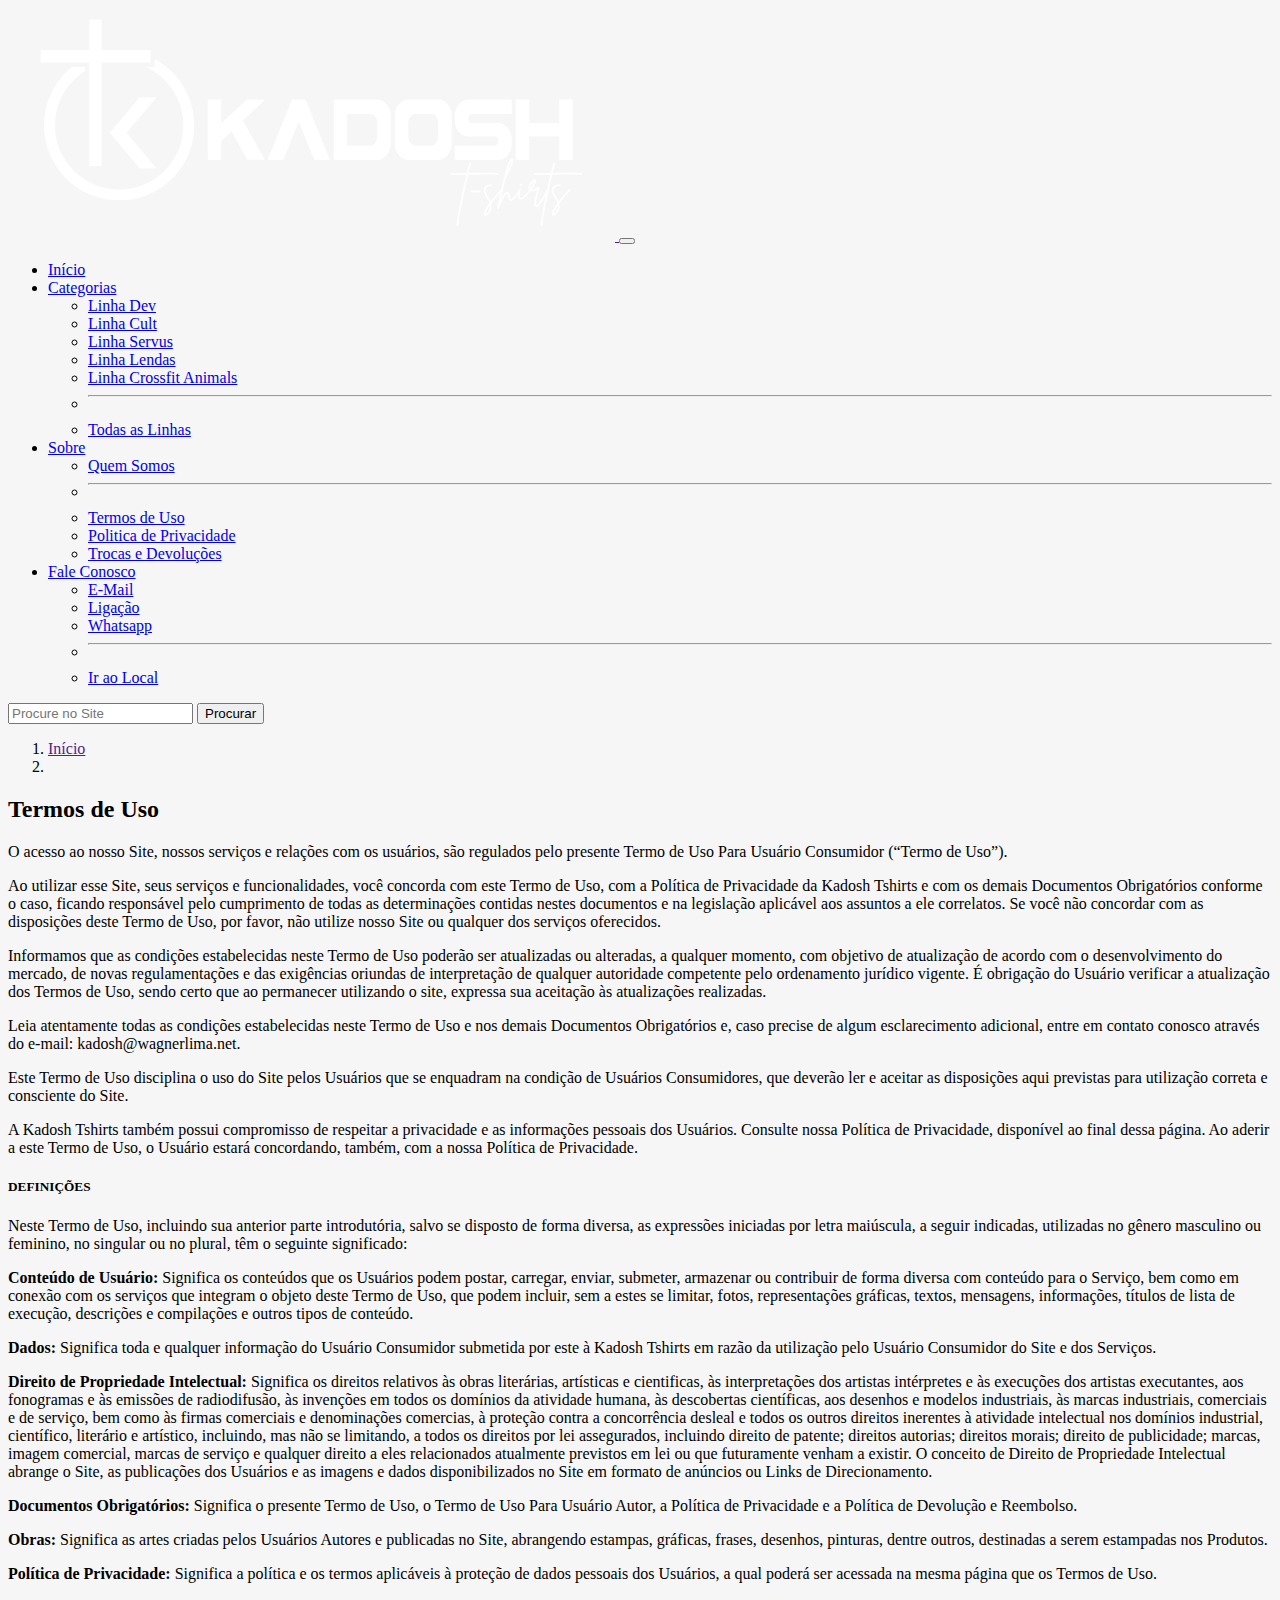
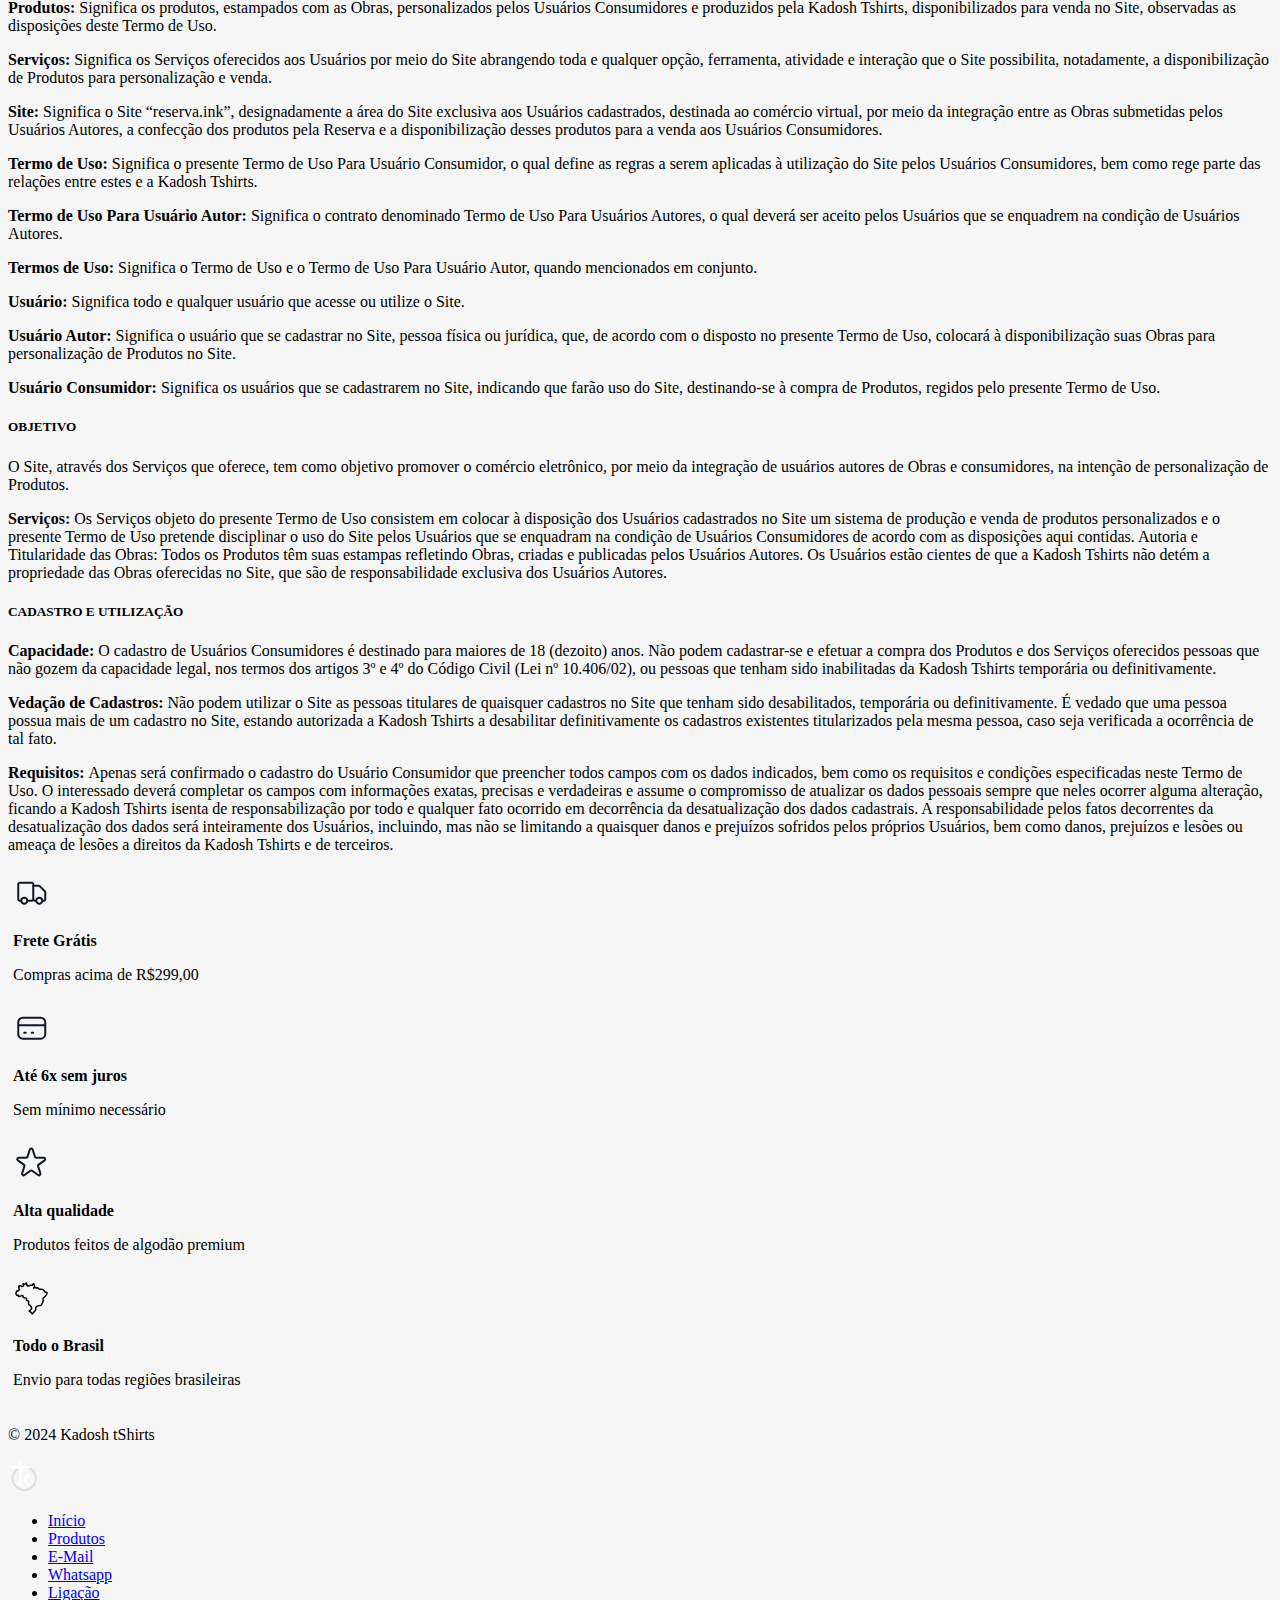
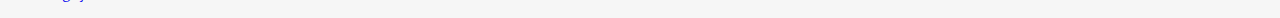
<file: termos-de-uso.html>
<!DOCTYPE html>
<html lang="en">
    <head>
        <meta charset="UTF-8">
        <meta http-equiv="X-UA-Compatible" content="IE=edge">
        <meta name="viewport" content="width=device-width, initial-scale=1.0">
        <title>Kadosh tShirts - Camisas no seu estilo!</title>
        <link rel="shortcut icon" href="./imagens/icone-kadosh-tshirts-tons-de-cinza.png">
        <script src="./js/includes.js"></script>
        <link href="https://cdn.jsdelivr.net/npm/bootstrap@5.3.0-alpha1/dist/css/bootstrap.min.css" rel="stylesheet" integrity="sha384-GLhlTQ8iRABdZLl6O3oVMWSktQOp6b7In1Zl3/Jr59b6EGGoI1aFkw7cmDA6j6gD" crossorigin="anonymous">
        <link href="./css/style.css" rel="stylesheet" />
    </head>
<body>
    <!-- Inicio da Navbar -->
    <section id="navbar-inloco"></section>
    <!-- Fim da Navbar -->

        <!-- início do produto -->
        <section class="container bg-white py-4 px-4">
          <div class="row py-2">
            <!-- início da ala de dados -->
            <section class="dados col-12 mt-4 mt-md-0">
              <!-- início do mapa de links -->
              <nav style="--bs-breadcrumb-divider: url(&quot;data:image/svg+xml,%3Csvg xmlns='http://www.w3.org/2000/svg' width='8' height='8'%3E%3Cpath d='M2.5 0L1 1.5 3.5 4 1 6.5 2.5 8l4-4-4-4z' fill='%236c757d'/%3E%3C/svg%3E&quot;);" aria-label="breadcrumb">
                <ol class="breadcrumb">
                  <li class="breadcrumb-item"><a href="" class="link-dark">Início</a></li>
                  <li class="breadcrumb-item"></li>
                </ol>
              </nav>
              <!-- fim do mapa de links -->

              <!-- início do título e valores -->
              <h2 class="font-medium text-2xl leading-6">Termos de Uso</h2>
              <p class="text-secondary">O acesso ao nosso Site, nossos serviços e relações com os usuários, são regulados pelo presente Termo de Uso Para Usuário Consumidor (“Termo de Uso”).</p>
              <p class="text-secondary">Ao utilizar esse Site, seus serviços e funcionalidades, você concorda com este Termo de Uso, com a Política de Privacidade da Kadosh Tshirts e com os demais Documentos Obrigatórios conforme o caso, ficando responsável pelo cumprimento de todas as determinações contidas nestes documentos e na legislação aplicável aos assuntos a ele correlatos. Se você não concordar com as disposições deste Termo de Uso, por favor, não utilize nosso Site ou qualquer dos serviços oferecidos.</p>
              <p class="text-secondary">Informamos que as condições estabelecidas neste Termo de Uso poderão ser atualizadas ou alteradas, a qualquer momento, com objetivo de atualização de acordo com o desenvolvimento do mercado, de novas regulamentações e das exigências oriundas de interpretação de qualquer autoridade competente pelo ordenamento jurídico vigente. É obrigação do Usuário verificar a atualização dos Termos de Uso, sendo certo que ao permanecer utilizando o site, expressa sua aceitação às atualizações realizadas.</p>
              <p class="text-secondary">Leia atentamente todas as condições estabelecidas neste Termo de Uso e nos demais Documentos Obrigatórios e, caso precise de algum esclarecimento adicional, entre em contato conosco através do e-mail: kadosh@wagnerlima.net.</p>
              <p class="text-secondary">Este Termo de Uso disciplina o uso do Site pelos Usuários que se enquadram na condição de Usuários Consumidores, que deverão ler e aceitar as disposições aqui previstas para utilização correta e consciente do Site.</p>
              <p class="text-secondary">A Kadosh Tshirts também possui compromisso de respeitar a privacidade e as informações pessoais dos Usuários. Consulte nossa Política de Privacidade, disponível ao final dessa página. Ao aderir a este Termo de Uso, o Usuário estará concordando, também, com a nossa Política de Privacidade. </p>
              <h5 class="font-medium text-2xl leading-6">DEFINIÇÕES</h5>
              <p class="text-secondary">Neste Termo de Uso, incluindo sua anterior parte introdutória, salvo se disposto de forma diversa, as expressões iniciadas por letra maiúscula, a seguir indicadas, utilizadas no gênero masculino ou feminino, no singular ou no plural, têm o seguinte significado:</p>
              <p class="text-secondary"><strong>Conteúdo de Usuário: </strong>Significa os conteúdos que os Usuários podem postar, carregar, enviar, submeter, armazenar ou contribuir de forma diversa com conteúdo para o Serviço, bem como em conexão com os serviços que integram o objeto deste Termo de Uso, que podem incluir, sem a estes se limitar, fotos, representações gráficas, textos, mensagens, informações, títulos de lista de execução, descrições e compilações e outros tipos de conteúdo.</p>
              <p class="text-secondary"><strong>Dados: </strong>Significa toda e qualquer informação do Usuário Consumidor submetida por este à Kadosh Tshirts em razão da utilização pelo Usuário Consumidor do Site e dos Serviços.</p>
              <p class="text-secondary"><strong>Direito de Propriedade Intelectual: </strong>Significa os direitos relativos às obras literárias, artísticas e cientificas, às interpretações dos artistas intérpretes e às execuções dos artistas executantes, aos fonogramas e às emissões de radiodifusão, às invenções em todos os domínios da atividade humana, às descobertas científicas, aos desenhos e modelos industriais, às marcas industriais, comerciais e de serviço, bem como às firmas comerciais e denominações comercias, à proteção contra a concorrência desleal e todos os outros direitos inerentes à atividade intelectual nos domínios industrial, científico, literário e artístico, incluindo, mas não se limitando, a todos os direitos por lei assegurados, incluindo direito de patente; direitos autorias; direitos morais; direito de publicidade; marcas, imagem comercial, marcas de serviço e qualquer direito a eles relacionados atualmente previstos em lei ou que futuramente venham a existir. O conceito de Direito de Propriedade Intelectual abrange o Site, as publicações dos Usuários e as imagens e dados disponibilizados no Site em formato de anúncios ou Links de Direcionamento.</p>
              <p class="text-secondary"><strong>Documentos Obrigatórios: </strong>Significa o presente Termo de Uso, o Termo de Uso Para Usuário Autor, a Política de Privacidade e a Política de Devolução e Reembolso.</p>
              <p class="text-secondary"><strong>Obras: </strong>Significa as artes criadas pelos Usuários Autores e publicadas no Site, abrangendo estampas, gráficas, frases, desenhos, pinturas, dentre outros, destinadas a serem estampadas nos Produtos.</p>
              <p class="text-secondary"><strong>Política de Privacidade: </strong>Significa a política e os termos aplicáveis à proteção de dados pessoais dos Usuários, a qual poderá ser acessada na mesma página que os Termos de Uso.</p>
              <p class="text-secondary"><strong>Produtos: </strong>Significa os produtos, estampados com as Obras, personalizados pelos Usuários Consumidores e produzidos pela Kadosh Tshirts, disponibilizados para venda no Site, observadas as disposições deste Termo de Uso.</p>
              <p class="text-secondary"><strong>Serviços: </strong>Significa os Serviços oferecidos aos Usuários por meio do Site abrangendo toda e qualquer opção, ferramenta, atividade e interação que o Site possibilita, notadamente, a disponibilização de Produtos para personalização e venda.</p>
              <p class="text-secondary"><strong>Site: </strong>Significa o Site “reserva.ink”, designadamente a área do Site exclusiva aos Usuários cadastrados, destinada ao comércio virtual, por meio da integração entre as Obras submetidas pelos Usuários Autores, a confecção dos produtos pela Reserva e a disponibilização desses produtos para a venda aos Usuários Consumidores.</p>
              <p class="text-secondary"><strong>Termo de Uso: </strong>Significa o presente Termo de Uso Para Usuário Consumidor, o qual define as regras a serem aplicadas à utilização do Site pelos Usuários Consumidores, bem como rege parte das relações entre estes e a Kadosh Tshirts.</p>
              <p class="text-secondary"><strong>Termo de Uso Para Usuário Autor: </strong>Significa o contrato denominado Termo de Uso Para Usuários Autores, o qual deverá ser aceito pelos Usuários que se enquadrem na condição de Usuários Autores.</p>
              <p class="text-secondary"><strong>Termos de Uso: </strong>Significa o Termo de Uso e o Termo de Uso Para Usuário Autor, quando mencionados em conjunto.</p>
              <p class="text-secondary"><strong>Usuário: </strong>Significa todo e qualquer usuário que acesse ou utilize o Site.</p>
              <p class="text-secondary"><strong>Usuário Autor: </strong>Significa o usuário que se cadastrar no Site, pessoa física ou jurídica, que, de acordo com o disposto no presente Termo de Uso, colocará à disponibilização suas Obras para personalização de Produtos no Site.</p>
              <p class="text-secondary"><strong>Usuário Consumidor: </strong>Significa os usuários que se cadastrarem no Site, indicando que farão uso do Site, destinando-se à compra de Produtos, regidos pelo presente Termo de Uso.</p>
              
              <h5 class="font-medium text-2xl leading-6">OBJETIVO</h5>
              <p class="text-secondary"> O Site, através dos Serviços que oferece, tem como objetivo promover o comércio eletrônico, por meio da integração de usuários autores de Obras e consumidores, na intenção de personalização de Produtos.</p>
              <p class="text-secondary"><strong>Serviços: </strong>Os Serviços objeto do presente Termo de Uso consistem em colocar à disposição dos Usuários cadastrados no Site um sistema de produção e venda de produtos personalizados e o presente Termo de Uso pretende disciplinar o uso do Site pelos Usuários que se enquadram na condição de Usuários Consumidores de acordo com as disposições aqui contidas. Autoria e Titularidade das Obras: Todos os Produtos têm suas estampas refletindo Obras, criadas e publicadas pelos Usuários Autores. Os Usuários estão cientes de que a Kadosh Tshirts não detém a propriedade das Obras oferecidas no Site, que são de responsabilidade exclusiva dos Usuários Autores.</p>

              <h5 class="font-medium text-2xl leading-6">CADASTRO E UTILIZAÇÃO</h5>
              <p class="text-secondary"><strong>Capacidade: </strong>O cadastro de Usuários Consumidores é destinado para maiores de 18 (dezoito) anos. Não podem cadastrar-se e efetuar a compra dos Produtos e dos Serviços oferecidos pessoas que não gozem da capacidade legal, nos termos dos artigos 3º e 4º do Código Civil (Lei nº 10.406/02), ou pessoas que tenham sido inabilitadas da Kadosh Tshirts temporária ou definitivamente.</p>
              <p class="text-secondary"><strong>Vedação de Cadastros: </strong>Não podem utilizar o Site as pessoas titulares de quaisquer cadastros no Site que tenham sido desabilitados, temporária ou definitivamente. É vedado que uma pessoa possua mais de um cadastro no Site, estando autorizada a Kadosh Tshirts a desabilitar definitivamente os cadastros existentes titularizados pela mesma pessoa, caso seja verificada a ocorrência de tal fato.</p>
              <p class="text-secondary"><strong>Requisitos: </strong>Apenas será confirmado o cadastro do Usuário Consumidor que preencher todos campos com os dados indicados, bem como os requisitos e condições especificadas neste Termo de Uso. O interessado deverá completar os campos com informações exatas, precisas e verdadeiras e assume o compromisso de atualizar os dados pessoais sempre que neles ocorrer alguma alteração, ficando a Kadosh Tshirts isenta de responsabilização por todo e qualquer fato ocorrido em decorrência da desatualização dos dados cadastrais. A responsabilidade pelos fatos decorrentes da desatualização dos dados será inteiramente dos Usuários, incluindo, mas não se limitando a quaisquer danos e prejuízos sofridos pelos próprios Usuários, bem como danos, prejuízos e lesões ou ameaça de lesões a direitos da Kadosh Tshirts e de terceiros.</p>

              <!-- fim do título e valores -->

              
            </section>
            <!-- fim da ala de dados -->

            <!-- início das informações extras -->
            <section id="informacoesextras" class="container mt-5">
              <div class="row">
                <!-- início do frete grátis -->
                <article class="card col-6 col-md-3 text-center">
                  <span class="flex justify-center">
                    <svg width="37" height="37" viewBox="0 0 37 37" fill="none" xmlns="http://www.w3.org/2000/svg">
                      <path d="M13.3713 27.812C13.9339 27.2494 14.25 26.4863 14.25 25.6907C14.25 24.895 13.9339 24.132 13.3713 23.5694C12.8087 23.0067 12.0456 22.6907 11.25 22.6907C10.4544 22.6907 9.69129 23.0067 9.12868 23.5694C8.56607 24.132 8.25 24.895 8.25 25.6907C8.25 26.4863 8.56607 27.2494 9.12868 27.812C9.69129 28.3746 10.4544 28.6907 11.25 28.6907C12.0456 28.6907 12.8087 28.3746 13.3713 27.812Z" stroke="#111928"></path>
                      <path d="M28.3713 27.812C28.9339 27.2494 29.25 26.4863 29.25 25.6907C29.25 24.895 28.9339 24.132 28.3713 23.5694C27.8087 23.0067 27.0456 22.6907 26.25 22.6907C25.4544 22.6907 24.6913 23.0067 24.1287 23.5694C23.5661 24.132 23.25 24.895 23.25 25.6907C23.25 26.4863 23.5661 27.2494 24.1287 27.812C24.6913 28.3746 25.4544 28.6907 26.25 28.6907C27.0456 28.6907 27.8087 28.3746 28.3713 27.812Z" stroke="#111928"></path>
                      <path d="M20.25 24.1907V9.19067C20.25 8.79285 20.092 8.41132 19.8107 8.13001C19.5294 7.84871 19.1478 7.69067 18.75 7.69067H6.75C6.35218 7.69067 5.97064 7.84871 5.68934 8.13001C5.40804 8.41132 5.25 8.79285 5.25 9.19067V24.1907C5.25 24.5885 5.40804 24.97 5.68934 25.2513C5.97064 25.5326 6.35218 25.6907 6.75 25.6907H8.25M20.25 24.1907C20.25 24.5885 20.092 24.97 19.8107 25.2513C19.5294 25.5326 19.1478 25.6907 18.75 25.6907H14.25M20.25 24.1907V12.1907C20.25 11.7928 20.408 11.4113 20.6893 11.13C20.9706 10.8487 21.3522 10.6907 21.75 10.6907H25.629C26.0268 10.6908 26.4083 10.8489 26.6895 11.1302L31.8105 16.2512C32.0918 16.5324 32.2499 16.9139 32.25 17.3117V24.1907C32.25 24.5885 32.092 24.97 31.8107 25.2513C31.5294 25.5326 31.1478 25.6907 30.75 25.6907H29.25M20.25 24.1907C20.25 24.5885 20.408 24.97 20.6893 25.2513C20.9706 25.5326 21.3522 25.6907 21.75 25.6907H23.25M8.25 25.6907C8.25 26.4863 8.56607 27.2494 9.12868 27.812C9.69129 28.3746 10.4544 28.6907 11.25 28.6907C12.0456 28.6907 12.8087 28.3746 13.3713 27.812C13.9339 27.2494 14.25 26.4863 14.25 25.6907M8.25 25.6907C8.25 24.895 8.56607 24.132 9.12868 23.5694C9.69129 23.0067 10.4544 22.6907 11.25 22.6907C12.0456 22.6907 12.8087 23.0067 13.3713 23.5694C13.9339 24.132 14.25 24.895 14.25 25.6907M29.25 25.6907C29.25 26.4863 28.9339 27.2494 28.3713 27.812C27.8087 28.3746 27.0456 28.6907 26.25 28.6907C25.4544 28.6907 24.6913 28.3746 24.1287 27.812C23.5661 27.2494 23.25 26.4863 23.25 25.6907M29.25 25.6907C29.25 24.895 28.9339 24.132 28.3713 23.5694C27.8087 23.0067 27.0456 22.6907 26.25 22.6907C25.4544 22.6907 24.6913 23.0067 24.1287 23.5694C23.5661 24.132 23.25 24.895 23.25 25.6907" stroke="#111928" stroke-width="2" stroke-linecap="round" stroke-linejoin="round"></path>
                    </svg>
                  </span>
                  <p class="m-0"><strong>Frete Grátis</strong></p>
                  <p class="m-0">Compras acima de R$299,00</p>
                </article>
                <!-- início do frete grátis -->

                <!-- início do parcelamento sem juros -->
                <article class="card col-6 col-md-3 text-center">
                  <span class="flex justify-center">
                    <svg width="37" height="37" viewBox="0 0 37 37" fill="none" xmlns="http://www.w3.org/2000/svg">
                      <path d="M5.25 15.1907H32.25M11.25 22.6907H12.75M18.75 22.6907H20.25M9.75 28.6907H27.75C28.9435 28.6907 30.0881 28.2166 30.932 27.3727C31.7759 26.5287 32.25 25.3841 32.25 24.1907V12.1907C32.25 10.9972 31.7759 9.85261 30.932 9.00869C30.0881 8.16478 28.9435 7.69067 27.75 7.69067H9.75C8.55653 7.69067 7.41193 8.16478 6.56802 9.00869C5.72411 9.85261 5.25 10.9972 5.25 12.1907V24.1907C5.25 25.3841 5.72411 26.5287 6.56802 27.3727C7.41193 28.2166 8.55653 28.6907 9.75 28.6907Z" stroke="#111928" stroke-width="2" stroke-linecap="round" stroke-linejoin="round"></path>
                    </svg>
                  </span>
                  <p class="m-0"><strong>Até 6x sem juros</strong></p>
                  <p class="m-0">Sem mínimo necessário</p>
                </article>
                <!-- início do parcelamento sem juros -->

                <!-- início da alta qualidade -->
                <article class="card col-6 col-md-3 text-center">
                  <span class="flex justify-center">
                    <svg width="37" height="37" viewBox="0 0 37 37" fill="none" xmlns="http://www.w3.org/2000/svg">
                      <path d="M19.6762 4.58117C19.2277 3.19967 17.2732 3.19967 16.8232 4.58117L14.5447 11.5922C14.4465 11.8931 14.2557 12.1554 13.9994 12.3413C13.7432 12.5272 13.4347 12.6273 13.1182 12.6272H5.74715C4.29515 12.6272 3.68915 14.4872 4.86515 15.3422L10.8292 19.6742C11.0853 19.8604 11.276 20.123 11.3738 20.4242C11.4716 20.7255 11.4716 21.05 11.3737 21.3512L9.09665 28.3622C8.64665 29.7437 10.2292 30.8942 11.4037 30.0392L17.3677 25.7072C17.624 25.5208 17.9327 25.4205 18.2497 25.4205C18.5666 25.4205 18.8753 25.5208 19.1317 25.7072L25.0957 30.0392C26.2702 30.8942 27.8527 29.7452 27.4027 28.3622L25.1257 21.3512C25.0277 21.05 25.0277 20.7255 25.1255 20.4242C25.2233 20.123 25.414 19.8604 25.6702 19.6742L31.6342 15.3422C32.8087 14.4872 32.2057 12.6272 30.7522 12.6272H23.3797C23.0633 12.6269 22.7552 12.5267 22.4993 12.3408C22.2433 12.1549 22.0527 11.8929 21.9547 11.5922L19.6762 4.58117Z" stroke="#111928" stroke-width="2" stroke-linecap="round" stroke-linejoin="round"></path>
                    </svg>
                  </span>
                  <p class="m-0"><strong>Alta qualidade</strong></p>
                  <p class="m-0">Produtos feitos de algodão premium</p>
                </article>
                <!-- início da alta qualidade -->

                <!-- início do território nacional -->
                <article class="card col-6 col-md-3 text-center">
                  <span class="flex justify-center"><!--?xml version="1.0" standalone="no"?-->
                    <svg version="1.0" xmlns="http://www.w3.org/2000/svg" width="37" height="37" viewBox="0 0 452.000000 452.000000" preserveAspectRatio="xMidYMid meet">
                      <g transform="translate(0.000000,452.000000) scale(0.100000,-0.100000)" fill="#000000" stroke="none">
                      <path d="M1605 4231 c-22 -10 -65 -39 -95 -65 -82 -72 -88 -73 -148 -35 -59
                        36 -109 41 -160 15 -72 -37 -82 -124 -26 -224 35 -62 36 -66 19 -78 -10 -8
                        -34 -17 -52 -20 -29 -5 -43 0 -91 33 -82 56 -116 68 -202 67 -95 0 -141 -16
                        -180 -61 -25 -28 -31 -43 -29 -73 2 -28 -3 -45 -24 -69 -40 -48 -37 -98 12
                        -197 22 -43 42 -100 46 -126 6 -41 4 -50 -17 -71 -14 -14 -51 -32 -84 -41
                        -116 -33 -149 -49 -200 -100 -43 -42 -56 -64 -75 -126 -30 -97 -33 -249 -6
                        -326 37 -107 137 -183 244 -187 51 -2 55 -4 60 -30 7 -36 64 -84 109 -93 79
                        -15 158 1 266 53 152 74 142 74 158 6 32 -147 97 -202 260 -218 81 -8 135 -23
                        154 -44 9 -11 15 -47 18 -107 3 -80 6 -95 30 -125 29 -40 85 -70 173 -96 71
                        -21 75 -32 51 -149 -40 -191 -1 -290 137 -348 53 -23 66 -34 86 -72 13 -24 41
                        -59 61 -78 31 -28 38 -41 42 -84 3 -34 14 -63 31 -85 l26 -34 -22 -20 c-12
                        -11 -56 -45 -98 -75 -149 -109 -213 -227 -164 -301 16 -25 61 -47 96 -47 10 0
                        49 -30 86 -67 37 -38 84 -77 104 -87 32 -17 36 -23 37 -61 1 -74 57 -126 118
                        -111 32 8 108 86 242 246 53 63 127 150 165 192 100 113 132 211 103 318 -15
                        54 -14 56 12 94 26 38 88 94 128 114 47 25 187 53 297 61 102 7 123 12 157 35
                        51 34 102 104 136 186 15 36 55 124 89 195 101 209 104 228 79 467 -8 69 -4
                        74 82 132 60 40 198 185 282 298 112 149 150 319 93 412 -26 41 -79 71 -166
                        90 -116 27 -121 30 -166 117 -74 142 -157 200 -308 220 -46 5 -105 14 -133 19
                        -28 6 -83 10 -122 10 l-71 0 -20 37 c-27 50 -85 89 -164 112 -99 29 -143 33
                        -194 21 -46 -12 -46 -12 -77 23 -17 20 -44 38 -59 42 -27 6 -28 8 -23 51 9 80
                        -50 267 -101 323 -26 28 -76 51 -112 51 -60 0 -134 -59 -176 -141 l-19 -39
                        -103 6 -102 7 -90 -48 c-74 -39 -102 -48 -157 -53 l-67 -5 -6 34 c-3 19 -10
                        86 -14 150 -9 126 -24 168 -66 187 -35 16 -53 15 -100 -7z m-5 -291 c0 -74 20
                        -136 57 -180 47 -55 85 -70 175 -70 97 1 148 13 240 61 l77 39 103 -6 c95 -5
                        106 -3 143 18 22 13 54 44 70 70 17 26 33 47 36 47 8 1 39 -109 39 -140 0 -13
                        -22 -62 -50 -109 -58 -99 -67 -158 -29 -199 50 -53 102 -48 178 18 l44 38 47
                        -49 c57 -59 99 -65 150 -21 l32 27 76 -20 c76 -19 76 -19 109 -77 49 -82 68
                        -92 183 -92 108 0 296 -20 355 -38 36 -11 43 -20 86 -100 25 -48 61 -103 80
                        -123 44 -45 117 -80 202 -95 37 -7 67 -18 67 -24 0 -35 -35 -119 -72 -172 -81
                        -115 -201 -244 -275 -294 -125 -85 -151 -138 -137 -288 17 -197 17 -198 -68
                        -376 -42 -88 -84 -178 -93 -200 -9 -22 -26 -55 -38 -72 -21 -32 -25 -33 -89
                        -33 -37 0 -111 -9 -165 -19 -204 -40 -311 -101 -402 -232 -58 -82 -69 -123
                        -52 -194 25 -105 25 -108 -11 -153 -63 -78 -279 -332 -283 -332 -16 0 -128 76
                        -155 106 -19 20 -49 52 -67 71 l-32 34 95 70 c119 89 157 146 151 226 -2 36
                        -12 64 -30 91 -16 23 -27 52 -27 73 -1 48 -33 113 -70 141 -18 12 -47 46 -65
                        74 -39 60 -79 93 -152 124 -50 21 -53 25 -53 57 0 19 7 63 16 97 10 38 15 89
                        12 137 -5 124 -53 175 -210 224 l-57 18 1 72 c1 61 -3 80 -28 125 -16 29 -47
                        66 -68 82 -46 33 -138 63 -221 73 -33 3 -69 8 -81 10 -23 5 -38 45 -49 131
                        -12 92 -64 144 -144 144 -43 0 -179 -45 -273 -91 -105 -50 -114 -50 -121 3 -6
                        48 -33 88 -71 107 -25 11 -35 10 -83 -8 -68 -26 -65 -26 -102 4 -43 37 -58
                        112 -42 203 18 101 38 128 108 147 124 35 153 47 198 87 56 49 85 104 92 172
                        6 58 -15 153 -48 218 l-21 42 25 18 c27 20 53 80 42 98 -15 25 54 7 100 -26
                        69 -49 109 -64 169 -64 81 0 144 26 203 85 64 65 78 117 48 187 -6 16 -3 17
                        24 12 45 -9 93 3 142 36 24 16 47 26 51 24 4 -3 8 -23 8 -44z"></path>
                      </g>
                    </svg>
                  </span>
                  <p class="m-0"><strong>Todo o Brasil</strong></p>
                  <p class="m-0">Envio para todas regiões brasileiras</p>
                  </article></div>
                
                <!-- início do território nacional -->
            </section>
            <!-- fim das informações extras -->

            
        </div></section>
        <!-- final do produto -->
        
    

    <!-- Inicio do Footer -->
    <section id="footer-inloco"></section>
    <!-- Fim do Footer -->
    <script src="https://cdn.jsdelivr.net/npm/bootstrap@5.3.0-alpha1/dist/js/bootstrap.bundle.min.js" integrity="sha384-w76AqPfDkMBDXo30jS1Sgez6pr3x5MlQ1ZAGC+nuZB+EYdgRZgiwxhTBTkF7CXvN" crossorigin="anonymous"></script>
</body>
</html>
</file>
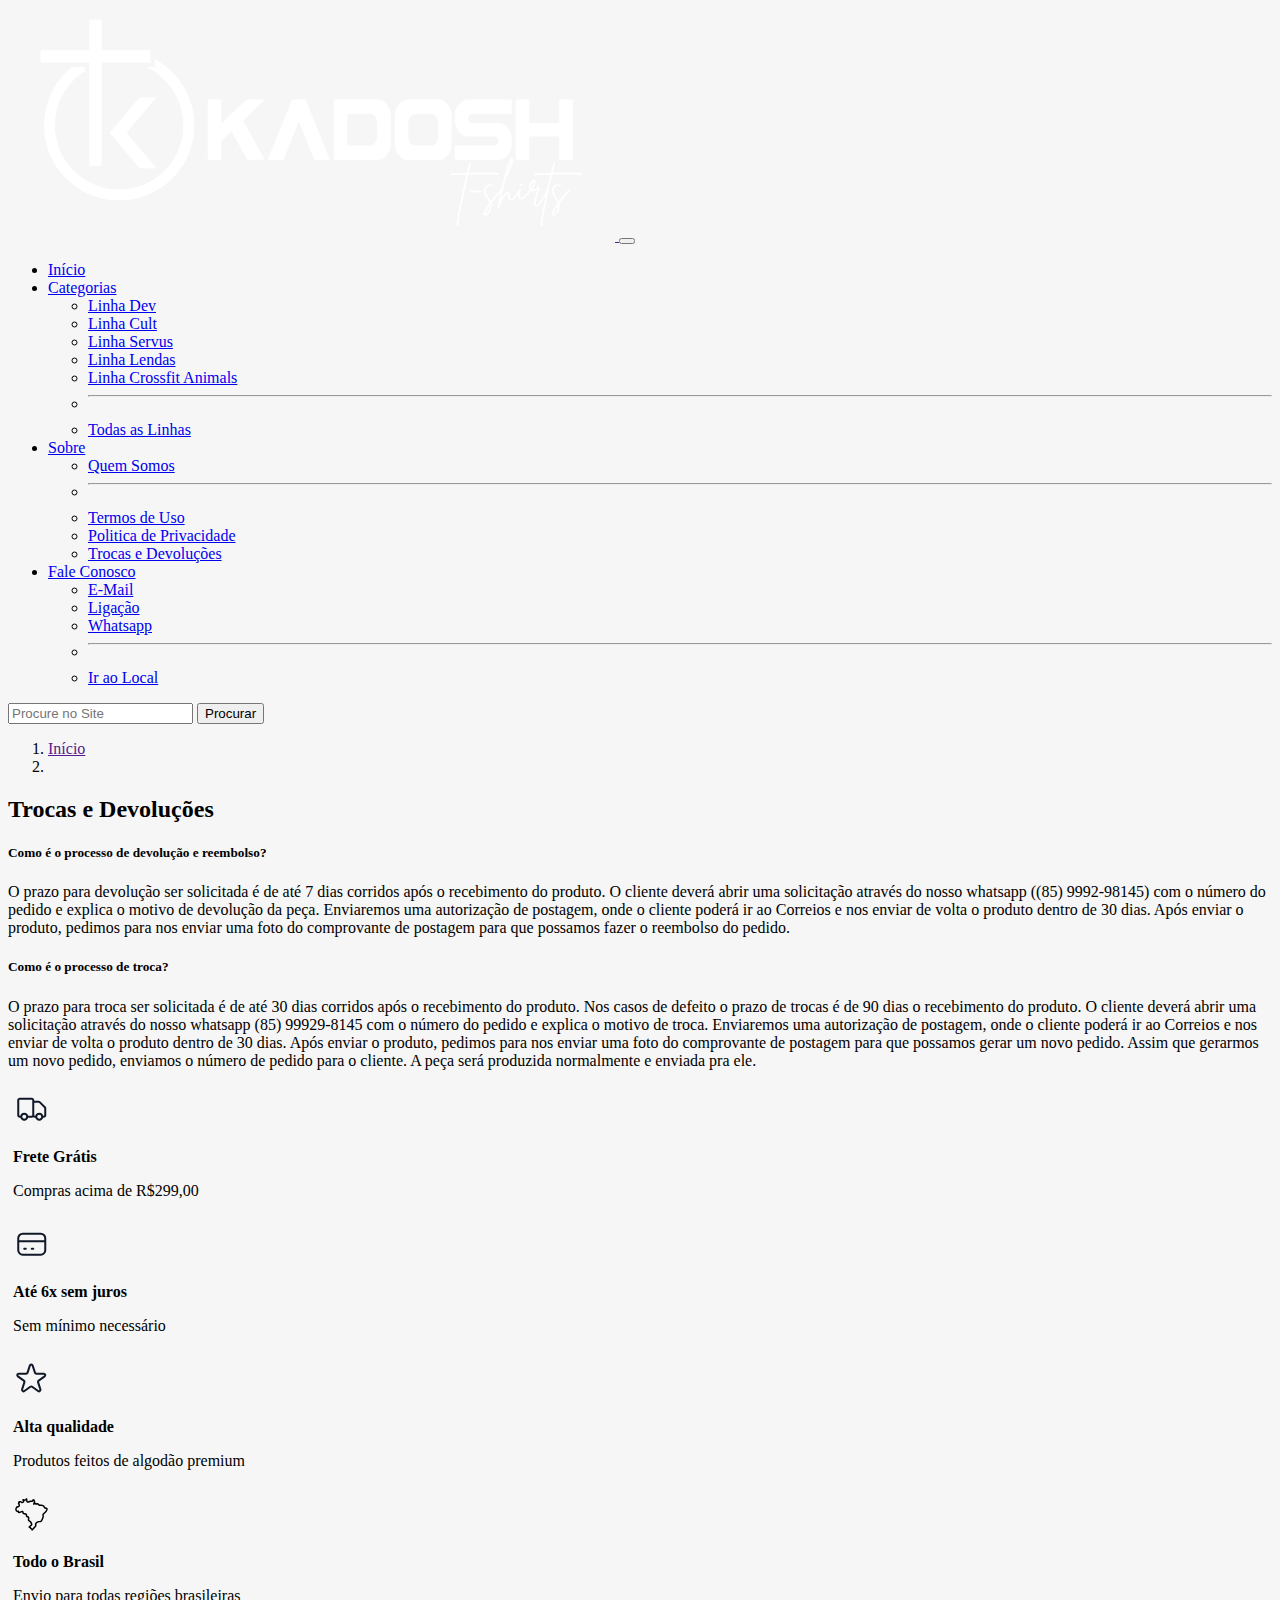
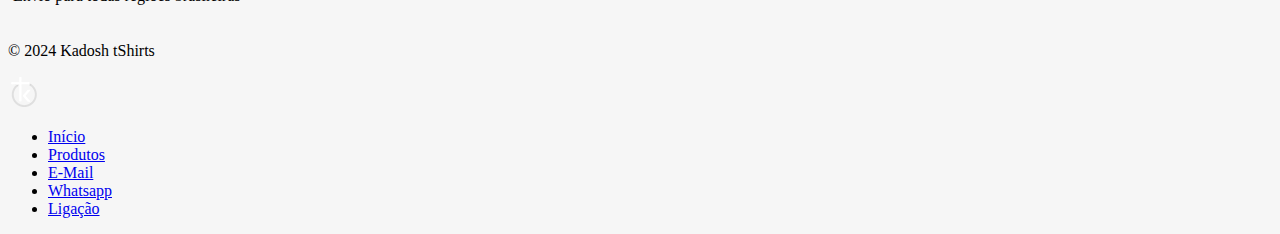
<file: trocas-e-devolucoes.html>
<!DOCTYPE html>
<html lang="en">
    <head>
        <meta charset="UTF-8">
        <meta http-equiv="X-UA-Compatible" content="IE=edge">
        <meta name="viewport" content="width=device-width, initial-scale=1.0">
        <title>Kadosh tShirts - Camisas no seu estilo!</title>
        <link rel="shortcut icon" href="./imagens/icone-kadosh-tshirts-tons-de-cinza.png">
        <script src="./js/includes.js"></script>
        <link href="https://cdn.jsdelivr.net/npm/bootstrap@5.3.0-alpha1/dist/css/bootstrap.min.css" rel="stylesheet" integrity="sha384-GLhlTQ8iRABdZLl6O3oVMWSktQOp6b7In1Zl3/Jr59b6EGGoI1aFkw7cmDA6j6gD" crossorigin="anonymous">
        <link href="./css/style.css" rel="stylesheet" />
    </head>
<body>

   <!-- Inicio da Navbar -->
   <section id="navbar-inloco"></section>
   <!-- Fim da Navbar -->

    <!-- início do produto -->
    <section class="container bg-white py-4 px-4">
      <div class="row py-2">
        <!-- início da ala de dados -->
        <section class="dados col-12 mt-4 mt-md-0">
          <!-- início do mapa de links -->
          <nav style="--bs-breadcrumb-divider: url(&quot;data:image/svg+xml,%3Csvg xmlns='http://www.w3.org/2000/svg' width='8' height='8'%3E%3Cpath d='M2.5 0L1 1.5 3.5 4 1 6.5 2.5 8l4-4-4-4z' fill='%236c757d'/%3E%3C/svg%3E&quot;);" aria-label="breadcrumb">
            <ol class="breadcrumb">
              <li class="breadcrumb-item"><a href="" class="link-dark">Início</a></li>
              <li class="breadcrumb-item"></li>
            </ol>
          </nav>
          <!-- fim do mapa de links -->

          <!-- início do título e valores -->
          <h2 class="font-medium text-2xl leading-6">Trocas e Devoluções</h2>
          <h5 class="font-medium text-2xl leading-6">Como é o processo de devolução e reembolso?</h5>
          <p class="text-secondary"> O prazo para devolução ser solicitada é de até 7 dias corridos após o recebimento do produto. O cliente deverá abrir uma solicitação através do nosso whatsapp ((85) 9992-98145) com o número do pedido e explica o motivo de devolução da peça. Enviaremos uma autorização de postagem, onde o cliente poderá ir ao Correios e nos enviar de volta o produto dentro de 30 dias. Após enviar o produto, pedimos para nos enviar uma foto do comprovante de postagem para que possamos fazer o reembolso do pedido. </p>

          <h5 class="font-medium text-2xl leading-6">Como é o processo de troca?</h5>
          <p class="text-secondary"> O prazo para troca ser solicitada é de até 30 dias corridos após o recebimento do produto. Nos casos de defeito o prazo de trocas é de 90 dias o recebimento do produto. O cliente deverá abrir uma solicitação através do nosso whatsapp (85) 99929-8145 com o número do pedido e explica o motivo de troca. Enviaremos uma autorização de postagem, onde o cliente poderá ir ao Correios e nos enviar de volta o produto dentro de 30 dias. Após enviar o produto, pedimos para nos enviar uma foto do comprovante de postagem para que possamos gerar um novo pedido. Assim que gerarmos um novo pedido, enviamos o número de pedido para o cliente. A peça será produzida normalmente e enviada pra ele.</p>
          <!-- fim do título e valores -->

          
        </section>
        <!-- fim da ala de dados -->

        <!-- início das informações extras -->
        <section id="informacoesextras" class="container mt-5">
          <div class="row">
            <!-- início do frete grátis -->
            <article class="card col-6 col-md-3 text-center">
              <span class="flex justify-center">
                <svg width="37" height="37" viewBox="0 0 37 37" fill="none" xmlns="http://www.w3.org/2000/svg">
                  <path d="M13.3713 27.812C13.9339 27.2494 14.25 26.4863 14.25 25.6907C14.25 24.895 13.9339 24.132 13.3713 23.5694C12.8087 23.0067 12.0456 22.6907 11.25 22.6907C10.4544 22.6907 9.69129 23.0067 9.12868 23.5694C8.56607 24.132 8.25 24.895 8.25 25.6907C8.25 26.4863 8.56607 27.2494 9.12868 27.812C9.69129 28.3746 10.4544 28.6907 11.25 28.6907C12.0456 28.6907 12.8087 28.3746 13.3713 27.812Z" stroke="#111928"></path>
                  <path d="M28.3713 27.812C28.9339 27.2494 29.25 26.4863 29.25 25.6907C29.25 24.895 28.9339 24.132 28.3713 23.5694C27.8087 23.0067 27.0456 22.6907 26.25 22.6907C25.4544 22.6907 24.6913 23.0067 24.1287 23.5694C23.5661 24.132 23.25 24.895 23.25 25.6907C23.25 26.4863 23.5661 27.2494 24.1287 27.812C24.6913 28.3746 25.4544 28.6907 26.25 28.6907C27.0456 28.6907 27.8087 28.3746 28.3713 27.812Z" stroke="#111928"></path>
                  <path d="M20.25 24.1907V9.19067C20.25 8.79285 20.092 8.41132 19.8107 8.13001C19.5294 7.84871 19.1478 7.69067 18.75 7.69067H6.75C6.35218 7.69067 5.97064 7.84871 5.68934 8.13001C5.40804 8.41132 5.25 8.79285 5.25 9.19067V24.1907C5.25 24.5885 5.40804 24.97 5.68934 25.2513C5.97064 25.5326 6.35218 25.6907 6.75 25.6907H8.25M20.25 24.1907C20.25 24.5885 20.092 24.97 19.8107 25.2513C19.5294 25.5326 19.1478 25.6907 18.75 25.6907H14.25M20.25 24.1907V12.1907C20.25 11.7928 20.408 11.4113 20.6893 11.13C20.9706 10.8487 21.3522 10.6907 21.75 10.6907H25.629C26.0268 10.6908 26.4083 10.8489 26.6895 11.1302L31.8105 16.2512C32.0918 16.5324 32.2499 16.9139 32.25 17.3117V24.1907C32.25 24.5885 32.092 24.97 31.8107 25.2513C31.5294 25.5326 31.1478 25.6907 30.75 25.6907H29.25M20.25 24.1907C20.25 24.5885 20.408 24.97 20.6893 25.2513C20.9706 25.5326 21.3522 25.6907 21.75 25.6907H23.25M8.25 25.6907C8.25 26.4863 8.56607 27.2494 9.12868 27.812C9.69129 28.3746 10.4544 28.6907 11.25 28.6907C12.0456 28.6907 12.8087 28.3746 13.3713 27.812C13.9339 27.2494 14.25 26.4863 14.25 25.6907M8.25 25.6907C8.25 24.895 8.56607 24.132 9.12868 23.5694C9.69129 23.0067 10.4544 22.6907 11.25 22.6907C12.0456 22.6907 12.8087 23.0067 13.3713 23.5694C13.9339 24.132 14.25 24.895 14.25 25.6907M29.25 25.6907C29.25 26.4863 28.9339 27.2494 28.3713 27.812C27.8087 28.3746 27.0456 28.6907 26.25 28.6907C25.4544 28.6907 24.6913 28.3746 24.1287 27.812C23.5661 27.2494 23.25 26.4863 23.25 25.6907M29.25 25.6907C29.25 24.895 28.9339 24.132 28.3713 23.5694C27.8087 23.0067 27.0456 22.6907 26.25 22.6907C25.4544 22.6907 24.6913 23.0067 24.1287 23.5694C23.5661 24.132 23.25 24.895 23.25 25.6907" stroke="#111928" stroke-width="2" stroke-linecap="round" stroke-linejoin="round"></path>
                </svg>
              </span>
              <p class="m-0"><strong>Frete Grátis</strong></p>
              <p class="m-0">Compras acima de R$299,00</p>
            </article>
            <!-- início do frete grátis -->

            <!-- início do parcelamento sem juros -->
            <article class="card col-6 col-md-3 text-center">
              <span class="flex justify-center">
                <svg width="37" height="37" viewBox="0 0 37 37" fill="none" xmlns="http://www.w3.org/2000/svg">
                  <path d="M5.25 15.1907H32.25M11.25 22.6907H12.75M18.75 22.6907H20.25M9.75 28.6907H27.75C28.9435 28.6907 30.0881 28.2166 30.932 27.3727C31.7759 26.5287 32.25 25.3841 32.25 24.1907V12.1907C32.25 10.9972 31.7759 9.85261 30.932 9.00869C30.0881 8.16478 28.9435 7.69067 27.75 7.69067H9.75C8.55653 7.69067 7.41193 8.16478 6.56802 9.00869C5.72411 9.85261 5.25 10.9972 5.25 12.1907V24.1907C5.25 25.3841 5.72411 26.5287 6.56802 27.3727C7.41193 28.2166 8.55653 28.6907 9.75 28.6907Z" stroke="#111928" stroke-width="2" stroke-linecap="round" stroke-linejoin="round"></path>
                </svg>
              </span>
              <p class="m-0"><strong>Até 6x sem juros</strong></p>
              <p class="m-0">Sem mínimo necessário</p>
            </article>
            <!-- início do parcelamento sem juros -->

            <!-- início da alta qualidade -->
            <article class="card col-6 col-md-3 text-center">
              <span class="flex justify-center">
                <svg width="37" height="37" viewBox="0 0 37 37" fill="none" xmlns="http://www.w3.org/2000/svg">
                  <path d="M19.6762 4.58117C19.2277 3.19967 17.2732 3.19967 16.8232 4.58117L14.5447 11.5922C14.4465 11.8931 14.2557 12.1554 13.9994 12.3413C13.7432 12.5272 13.4347 12.6273 13.1182 12.6272H5.74715C4.29515 12.6272 3.68915 14.4872 4.86515 15.3422L10.8292 19.6742C11.0853 19.8604 11.276 20.123 11.3738 20.4242C11.4716 20.7255 11.4716 21.05 11.3737 21.3512L9.09665 28.3622C8.64665 29.7437 10.2292 30.8942 11.4037 30.0392L17.3677 25.7072C17.624 25.5208 17.9327 25.4205 18.2497 25.4205C18.5666 25.4205 18.8753 25.5208 19.1317 25.7072L25.0957 30.0392C26.2702 30.8942 27.8527 29.7452 27.4027 28.3622L25.1257 21.3512C25.0277 21.05 25.0277 20.7255 25.1255 20.4242C25.2233 20.123 25.414 19.8604 25.6702 19.6742L31.6342 15.3422C32.8087 14.4872 32.2057 12.6272 30.7522 12.6272H23.3797C23.0633 12.6269 22.7552 12.5267 22.4993 12.3408C22.2433 12.1549 22.0527 11.8929 21.9547 11.5922L19.6762 4.58117Z" stroke="#111928" stroke-width="2" stroke-linecap="round" stroke-linejoin="round"></path>
                </svg>
              </span>
              <p class="m-0"><strong>Alta qualidade</strong></p>
              <p class="m-0">Produtos feitos de algodão premium</p>
            </article>
            <!-- início da alta qualidade -->

            <!-- início do território nacional -->
            <article class="card col-6 col-md-3 text-center">
              <span class="flex justify-center"><!--?xml version="1.0" standalone="no"?-->
                <svg version="1.0" xmlns="http://www.w3.org/2000/svg" width="37" height="37" viewBox="0 0 452.000000 452.000000" preserveAspectRatio="xMidYMid meet">
                  <g transform="translate(0.000000,452.000000) scale(0.100000,-0.100000)" fill="#000000" stroke="none">
                  <path d="M1605 4231 c-22 -10 -65 -39 -95 -65 -82 -72 -88 -73 -148 -35 -59
                    36 -109 41 -160 15 -72 -37 -82 -124 -26 -224 35 -62 36 -66 19 -78 -10 -8
                    -34 -17 -52 -20 -29 -5 -43 0 -91 33 -82 56 -116 68 -202 67 -95 0 -141 -16
                    -180 -61 -25 -28 -31 -43 -29 -73 2 -28 -3 -45 -24 -69 -40 -48 -37 -98 12
                    -197 22 -43 42 -100 46 -126 6 -41 4 -50 -17 -71 -14 -14 -51 -32 -84 -41
                    -116 -33 -149 -49 -200 -100 -43 -42 -56 -64 -75 -126 -30 -97 -33 -249 -6
                    -326 37 -107 137 -183 244 -187 51 -2 55 -4 60 -30 7 -36 64 -84 109 -93 79
                    -15 158 1 266 53 152 74 142 74 158 6 32 -147 97 -202 260 -218 81 -8 135 -23
                    154 -44 9 -11 15 -47 18 -107 3 -80 6 -95 30 -125 29 -40 85 -70 173 -96 71
                    -21 75 -32 51 -149 -40 -191 -1 -290 137 -348 53 -23 66 -34 86 -72 13 -24 41
                    -59 61 -78 31 -28 38 -41 42 -84 3 -34 14 -63 31 -85 l26 -34 -22 -20 c-12
                    -11 -56 -45 -98 -75 -149 -109 -213 -227 -164 -301 16 -25 61 -47 96 -47 10 0
                    49 -30 86 -67 37 -38 84 -77 104 -87 32 -17 36 -23 37 -61 1 -74 57 -126 118
                    -111 32 8 108 86 242 246 53 63 127 150 165 192 100 113 132 211 103 318 -15
                    54 -14 56 12 94 26 38 88 94 128 114 47 25 187 53 297 61 102 7 123 12 157 35
                    51 34 102 104 136 186 15 36 55 124 89 195 101 209 104 228 79 467 -8 69 -4
                    74 82 132 60 40 198 185 282 298 112 149 150 319 93 412 -26 41 -79 71 -166
                    90 -116 27 -121 30 -166 117 -74 142 -157 200 -308 220 -46 5 -105 14 -133 19
                    -28 6 -83 10 -122 10 l-71 0 -20 37 c-27 50 -85 89 -164 112 -99 29 -143 33
                    -194 21 -46 -12 -46 -12 -77 23 -17 20 -44 38 -59 42 -27 6 -28 8 -23 51 9 80
                    -50 267 -101 323 -26 28 -76 51 -112 51 -60 0 -134 -59 -176 -141 l-19 -39
                    -103 6 -102 7 -90 -48 c-74 -39 -102 -48 -157 -53 l-67 -5 -6 34 c-3 19 -10
                    86 -14 150 -9 126 -24 168 -66 187 -35 16 -53 15 -100 -7z m-5 -291 c0 -74 20
                    -136 57 -180 47 -55 85 -70 175 -70 97 1 148 13 240 61 l77 39 103 -6 c95 -5
                    106 -3 143 18 22 13 54 44 70 70 17 26 33 47 36 47 8 1 39 -109 39 -140 0 -13
                    -22 -62 -50 -109 -58 -99 -67 -158 -29 -199 50 -53 102 -48 178 18 l44 38 47
                    -49 c57 -59 99 -65 150 -21 l32 27 76 -20 c76 -19 76 -19 109 -77 49 -82 68
                    -92 183 -92 108 0 296 -20 355 -38 36 -11 43 -20 86 -100 25 -48 61 -103 80
                    -123 44 -45 117 -80 202 -95 37 -7 67 -18 67 -24 0 -35 -35 -119 -72 -172 -81
                    -115 -201 -244 -275 -294 -125 -85 -151 -138 -137 -288 17 -197 17 -198 -68
                    -376 -42 -88 -84 -178 -93 -200 -9 -22 -26 -55 -38 -72 -21 -32 -25 -33 -89
                    -33 -37 0 -111 -9 -165 -19 -204 -40 -311 -101 -402 -232 -58 -82 -69 -123
                    -52 -194 25 -105 25 -108 -11 -153 -63 -78 -279 -332 -283 -332 -16 0 -128 76
                    -155 106 -19 20 -49 52 -67 71 l-32 34 95 70 c119 89 157 146 151 226 -2 36
                    -12 64 -30 91 -16 23 -27 52 -27 73 -1 48 -33 113 -70 141 -18 12 -47 46 -65
                    74 -39 60 -79 93 -152 124 -50 21 -53 25 -53 57 0 19 7 63 16 97 10 38 15 89
                    12 137 -5 124 -53 175 -210 224 l-57 18 1 72 c1 61 -3 80 -28 125 -16 29 -47
                    66 -68 82 -46 33 -138 63 -221 73 -33 3 -69 8 -81 10 -23 5 -38 45 -49 131
                    -12 92 -64 144 -144 144 -43 0 -179 -45 -273 -91 -105 -50 -114 -50 -121 3 -6
                    48 -33 88 -71 107 -25 11 -35 10 -83 -8 -68 -26 -65 -26 -102 4 -43 37 -58
                    112 -42 203 18 101 38 128 108 147 124 35 153 47 198 87 56 49 85 104 92 172
                    6 58 -15 153 -48 218 l-21 42 25 18 c27 20 53 80 42 98 -15 25 54 7 100 -26
                    69 -49 109 -64 169 -64 81 0 144 26 203 85 64 65 78 117 48 187 -6 16 -3 17
                    24 12 45 -9 93 3 142 36 24 16 47 26 51 24 4 -3 8 -23 8 -44z"></path>
                  </g>
                </svg>
              </span>
              <p class="m-0"><strong>Todo o Brasil</strong></p>
              <p class="m-0">Envio para todas regiões brasileiras</p>
              </article></div>
            
            <!-- inicio do território nacional -->
        </section>
        <!-- fim das informações extras -->

        
    </div></section>
    <!-- final do produto -->
    
    <!-- Inicio do Footer -->
        <section id="footer-inloco"></section>
        <!-- Fim do Footer -->

    <script src="https://cdn.jsdelivr.net/npm/bootstrap@5.3.0-alpha1/dist/js/bootstrap.bundle.min.js" integrity="sha384-w76AqPfDkMBDXo30jS1Sgez6pr3x5MlQ1ZAGC+nuZB+EYdgRZgiwxhTBTkF7CXvN" crossorigin="anonymous"></script>

</body>
</html>
</file>
<file: css/style.css>
body {
    background: #f6f6f6;
    }

.card {
    padding: 5px;
    border:none;
    background: none;
    }

    .card-body {
        border: 1px dotted #ccc;
        background: #fff;
        border-radius: 10px;
        /*filter:drop-shadow(2px 2px 2px rgb(175, 175, 175));*/
        }

        .card-body:hover {
            /*filter:drop-shadow(2px 2px 2px rgb(75, 75, 75));*/
            opacity: 0.9;
            }

        .card-body h5, .card-body h6, .card-body p {
            font-family: Trebuchet MS;
            }

        .card-body h5 {
            font-size: 1.7em;
            }

        .card-body h6 {
            font-size: 0.7em;
            }

            .card-text {
                font-size: 1em;
                }

    .produto {
        width: 100%;
        }

    .titulodoproduto {
        font-size: 36px;
        }

    .resumodoproduto {
        font-size: 22px;
        font-weight: 400;
        line-height: 36px;
        }

    .box {
        background: url(../imagens/monitor-teladecompra.jpg);
        background-size: contain;
        }

        .box h2 {
            margin: 200px 10px 10px 10px;
            float: left;
            }
        
        .box button {
            margin: 200px 0px 0px 0px;
            float: left;
            }


            /* **************************************************************** */

@media (max-width: 992px) {
    .box {
        height: 50px;
        background-size: cover;
        background-position: 0px;
        }

        .box h2 {
            margin: 5px 10px 10px 10px;
            float: left;
            }
        
        .box button {
            margin: 5px 0px 0px 0px;
            float: left;
            }
        .copyright {
            text-align: center;
        }
    }

/* **************************************************************** */

    @media (min-width: 993px) and (max-width: 1200px) {
        .titulodoproduto {
            font-size: 24px;
            }
    
        .resumodoproduto {
            font-size: 16px;
            font-weight: 400;
            line-height: 36px;
            }

        .box {
            height: 240px;
            }

        .box h2 {
            margin: 190px 10px 10px 10px;
            font-size: 24px;
            float: left;
            }
        
        .box button {
            margin: 185px 0px 0px 5px;
            float: left;
            }
        }
</file>
